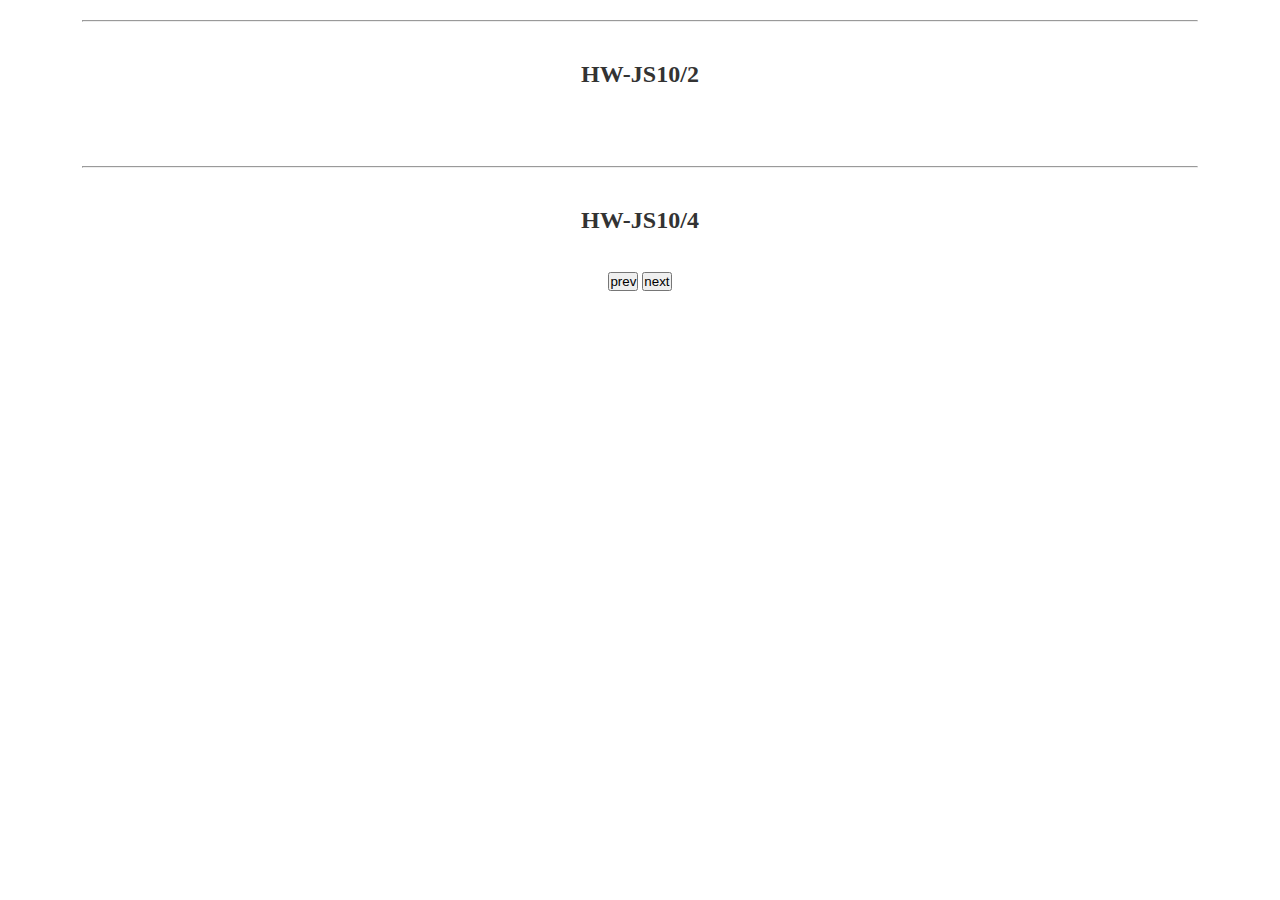
<file: HW-TS/HW-JS10/index.html>
<!DOCTYPE html>
<html lang="en">
  <head>
    <meta charset="UTF-8" />
    <meta
      name="viewport"
      content="width=device-width, user-scalable=no, initial-scale=1.0, maximum-scale=1.0, minimum-scale=1.0"
    />
    <meta http-equiv="X-UA-Compatible" content="ie=edge" />
    <title>HW-JS10</title>
    <link rel="stylesheet" href="style.css" />
    <style>
      hr {
        width: 90%;
        height: 1px;
        background-color: black;
      }
      .userForm1 {
        display: flex;
        flex-direction: column;
        align-items: center;
      }
      .userFormBtn {
        margin-top: 10px;
        width: 100px;
        height: 30px;
        background-color: #4caf50;
        color: white;
        border: none;
        border-radius: 5px;
        cursor: pointer;
      }
      .form-group1 {
        margin-bottom: 10px;
        width: 250px;
      }
      .form-group1 input {
        width: 100%;
        height: 30px;
        border: 1px solid #ccc;
        border-radius: 5px;
        padding: 5px;
      }
      .form-group1 label {
        display: block;
        margin-bottom: 5px;
        font-family: serif;
        font-weight: normal;
        font-style: italic;
        font-size: medium;
      }
    </style>
  </head>
  <body>
    <!-- <hr />
    <h2>HW-JS10/1</h2>
    <div class="HW-JS10/1">
      <div class="container1">
        <form id="userForm1">
          <div class="form-group1">
            <label for="name">Name:</label>
            <input type="text" id="name" name="name" required />
          </div>
          <div class="form-group1">
            <label for="surname">Surname:</label>
            <input type="text" id="surname" name="surname" required />
          </div>
          <div class="form-group1">
            <label for="age">Age:</label>
            <input type="number" id="age" name="age" required />
          </div>
          <button type="button" id="btn" class="userFormBtn">Submit</button>
        </form>
        <div id="output" class="output"></div>
      </div>
      <div id="result"></div>
    </div> -->
    <hr />
    <h2>HW-JS10/2</h2>
    <div class="HW-JS10/2">
      <span id="num"></span>
    </div>
    <!-- <hr />
    <h2>HW-JS10/3</h2>
    <div class="HW-JS10/3">
      <div class="container">
        <button id="button3">Go to the next page</button>
      </div>
    </div> -->
    <hr />
    <h2>HW-JS10/4</h2>
    <div class="HW-JS10/4">
      <div class="root10/4">
        <div id="container4"></div>
      </div>
      <div id="buttonWrapper">
        <button id="prev">prev</button>
        <button id="next">next</button>
      </div>
    </div>
    <!-- <hr />
    <h2>HW-JS10/5</h2>
    <div class="HW-JS10/5">
      <div class="root">
        <div id="text">Text</div>
      </div>
    </div> -->
    <!-- <hr />
    <h2>HW-JS10/6</h2>
    <div class="HW-JS10/6">
      <input type="number" id="age" />
      <button id="button10/6">Submit</button>
    </div> -->
    <!-- <hr />
    <h2>HW-JS10/7</h2>
    <div class="HW-JS10/7">
      <input type="number" id="rows" />
      <input type="number" id="cols" />
      <input type="text" id="content" />
      <button id="button">Submit</button>
      <div class="table"></div>
    </div> -->
    <!-- <hr />
    <h2>HW-JS10/8</h2>
    <div class="HW-JS10/8">
      <div id="div"></div>
      <p id="price"></p>
    </div> -->
    <script src="index.js"></script>
  </body>
</html>
</file>
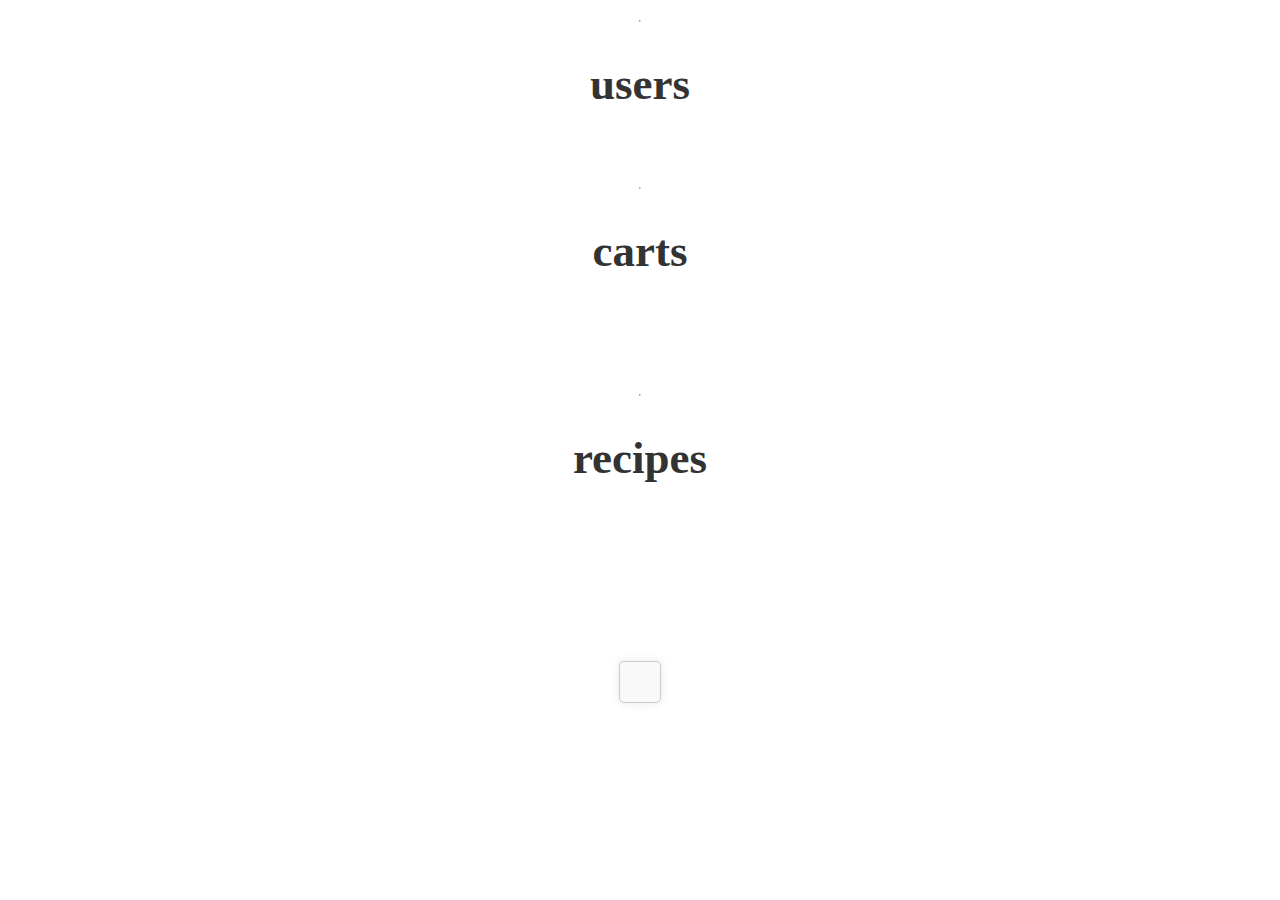
<file: HW-TS/HW-JS11/index.html>
<!DOCTYPE html>
<html lang="en">
  <head>
    <meta charset="UTF-8" />
    <meta
      name="viewport"
      content="width=device-width, user-scalable=no, initial-scale=1.0, maximum-scale=1.0, minimum-scale=1.0"
    />
    <meta http-equiv="X-UA-Compatible" content="ie=edge" />
    <title>HW-JS11</title>
    <link rel="stylesheet" href="style.css" />
    <style>
      .scroll-to-top {
        position: fixed;
        bottom: 50px;
        right: 50px;
        width: 80px;
        height: 80px;
        border-radius: 50%;
        background-color: #007bff;
        color: #fff;
        border: none;
        outline: none;
        cursor: pointer;
        display: none;
        transition: all 0.9s ease-in-out;
        box-shadow: #007bff 0px 0px 10px;
      }
    </style>
  </head>
  <body>
    <hr />
    <h2>users</h2>
    <div id="users"></div>
    <hr />
    <h2>carts</h2>
    <div id="carts"></div>
    <div id="pagination"></div>
    <hr />
    <h2>recipes</h2>
    <div id="recipes"></div>

    <button onclick="scrollToTop()" class="scroll-to-top">
      Back <br />to Top
    </button>
    <div id="root"></div>
    <div class="main-title"></div>
    <div class="user-details"></div>

    <script>
      window.addEventListener("scroll", function () {
        var button = document.querySelector(".scroll-to-top");
        if (window.pageYOffset > 100) {
          button.style.display = "block";
        } else {
          button.style.display = "none";
        }
      });

      function scrollToTop() {
        window.scrollTo({
          top: 0,
          behavior: "smooth"
        });
      }
    </script>
    <script src="./index.js"></script>
  </body>
</html>
</file>
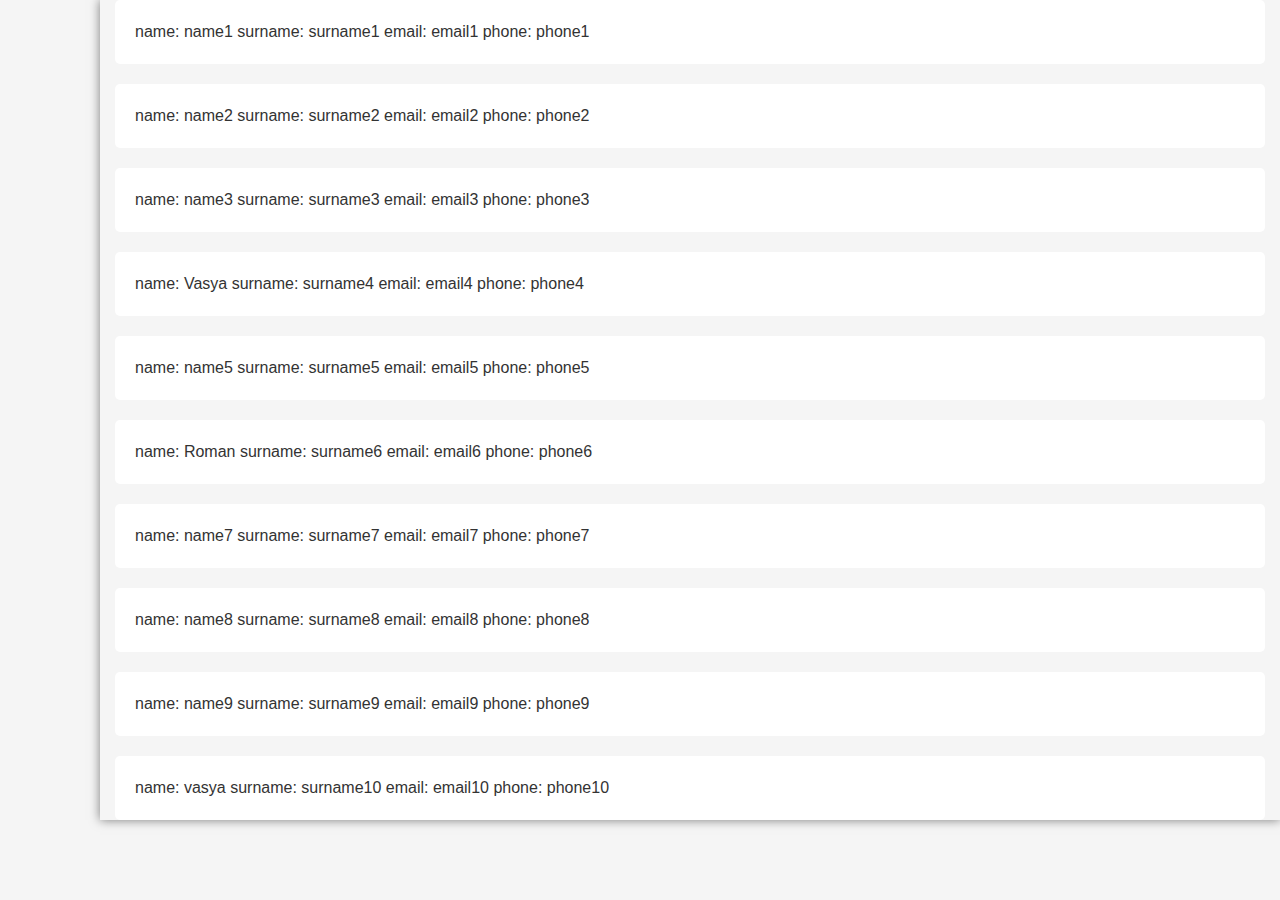
<file: HW-TS/HW-JS7/index.html>
<!DOCTYPE html>
<html lang="en">
  <head>
    <meta charset="UTF-8" />
    <meta
      name="viewport"
      content="width=device-width, user-scalable=no, initial-scale=1.0, maximum-scale=1.0, minimum-scale=1.0"
    />
    <meta http-equiv="X-UA-Compatible" content="ie=edge" />
    <link rel="stylesheet" href="styles.css" />
    <title>Document</title>
  </head>
  <body>
    <!-- <script src="index.js"></script> -->
    <script src="customMethods.js"></script>
  </body>
</html>
</file>
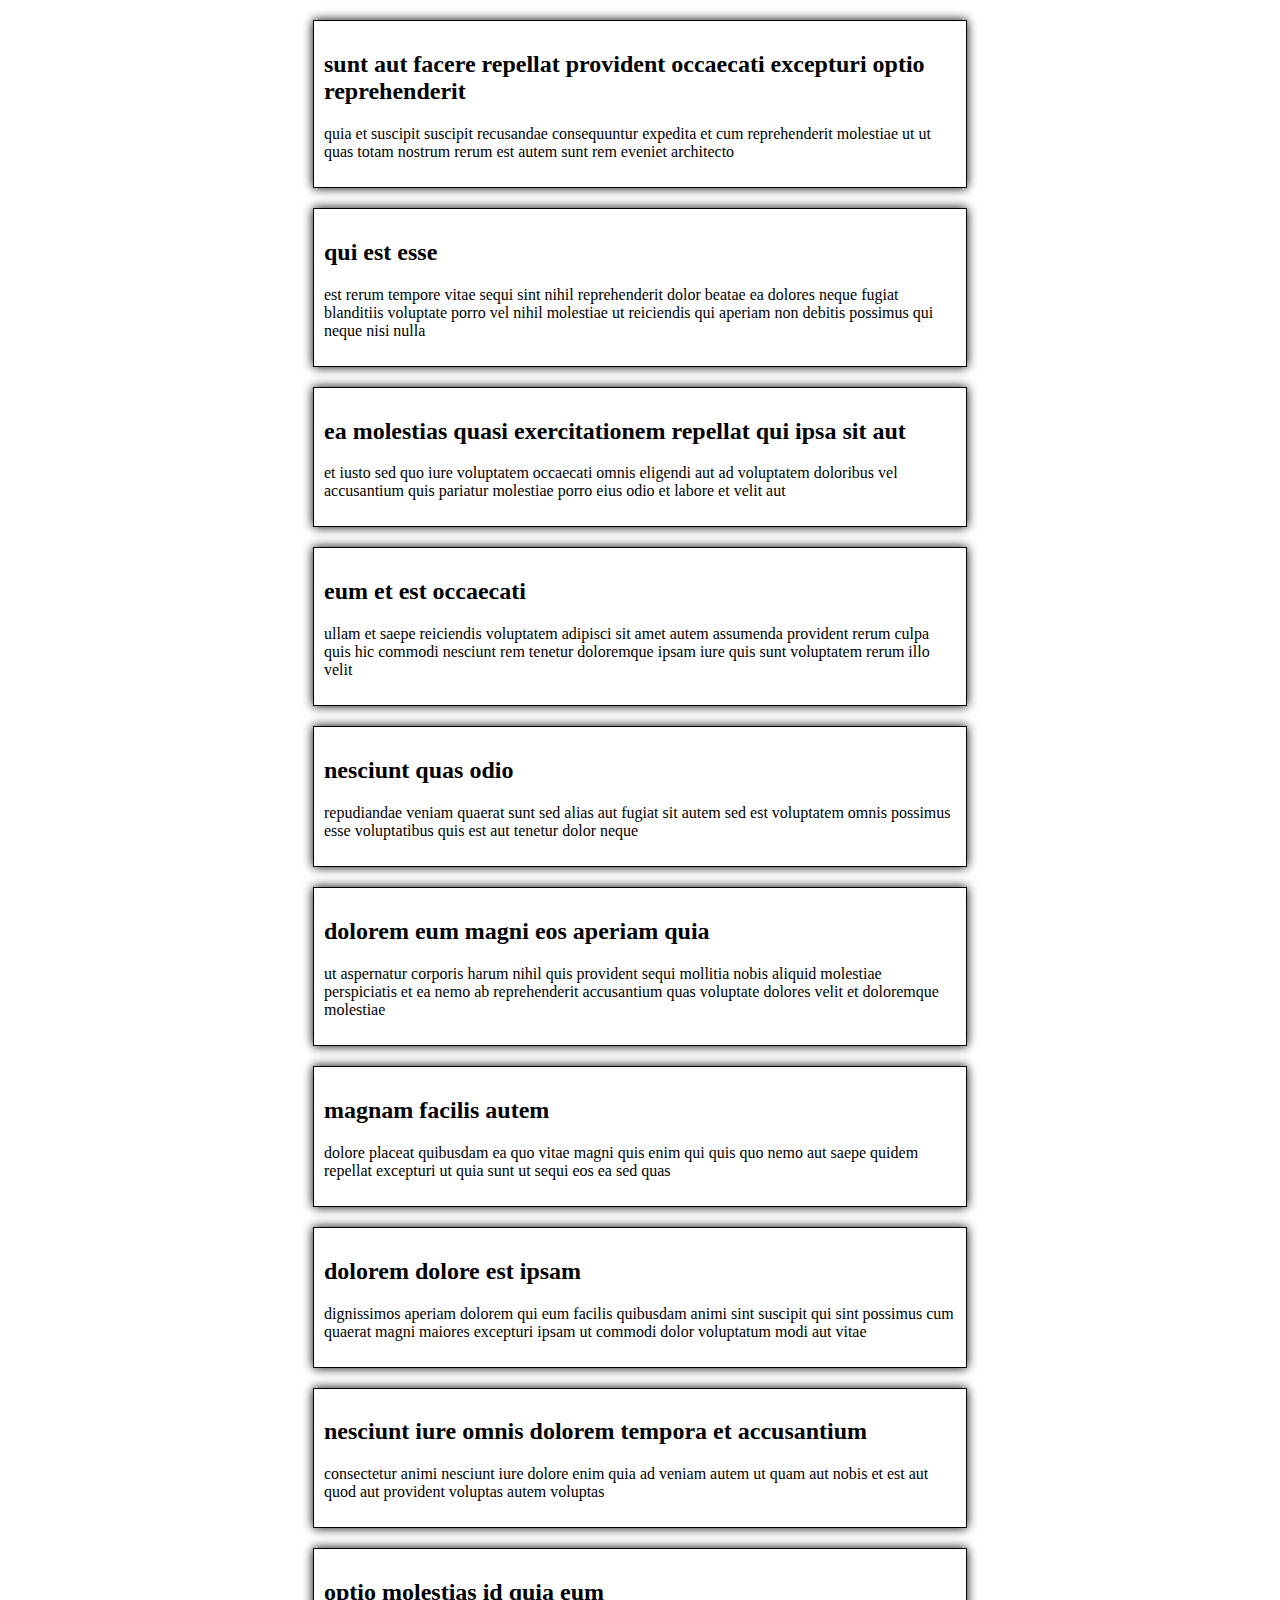
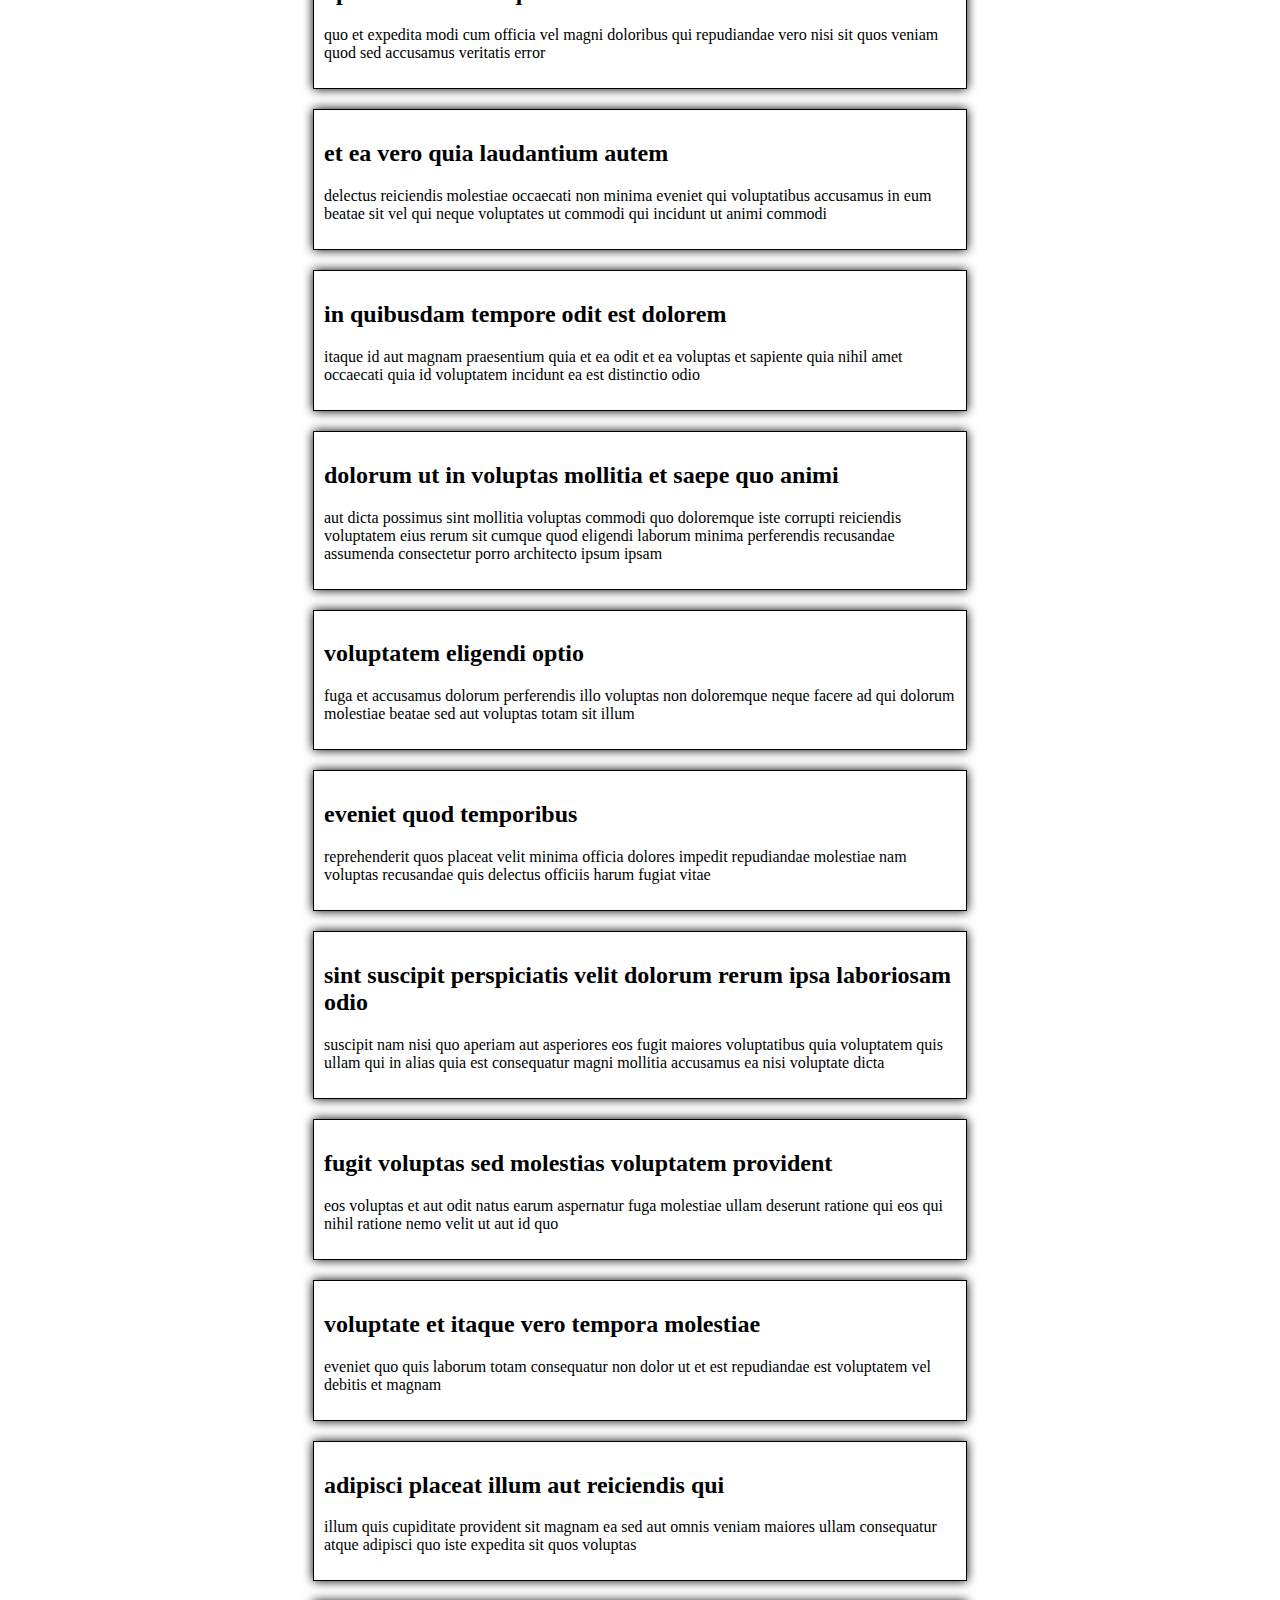
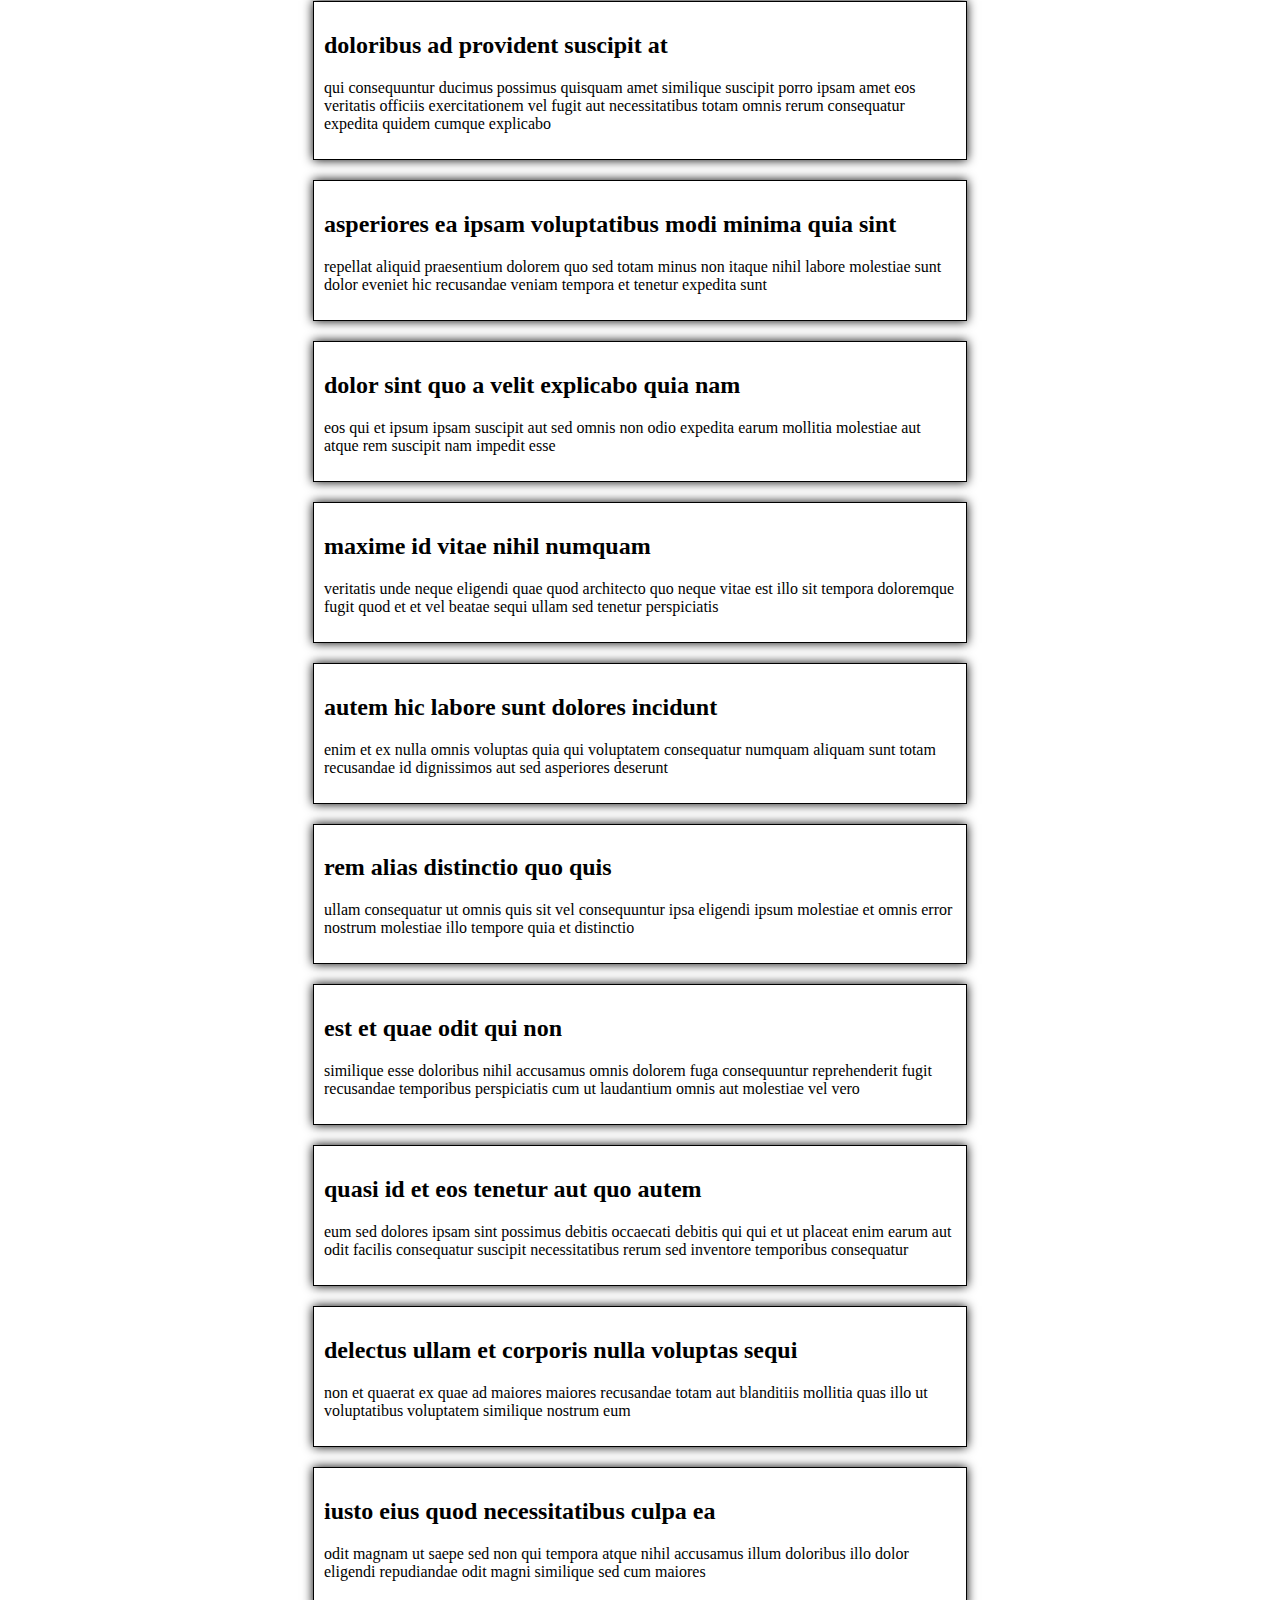
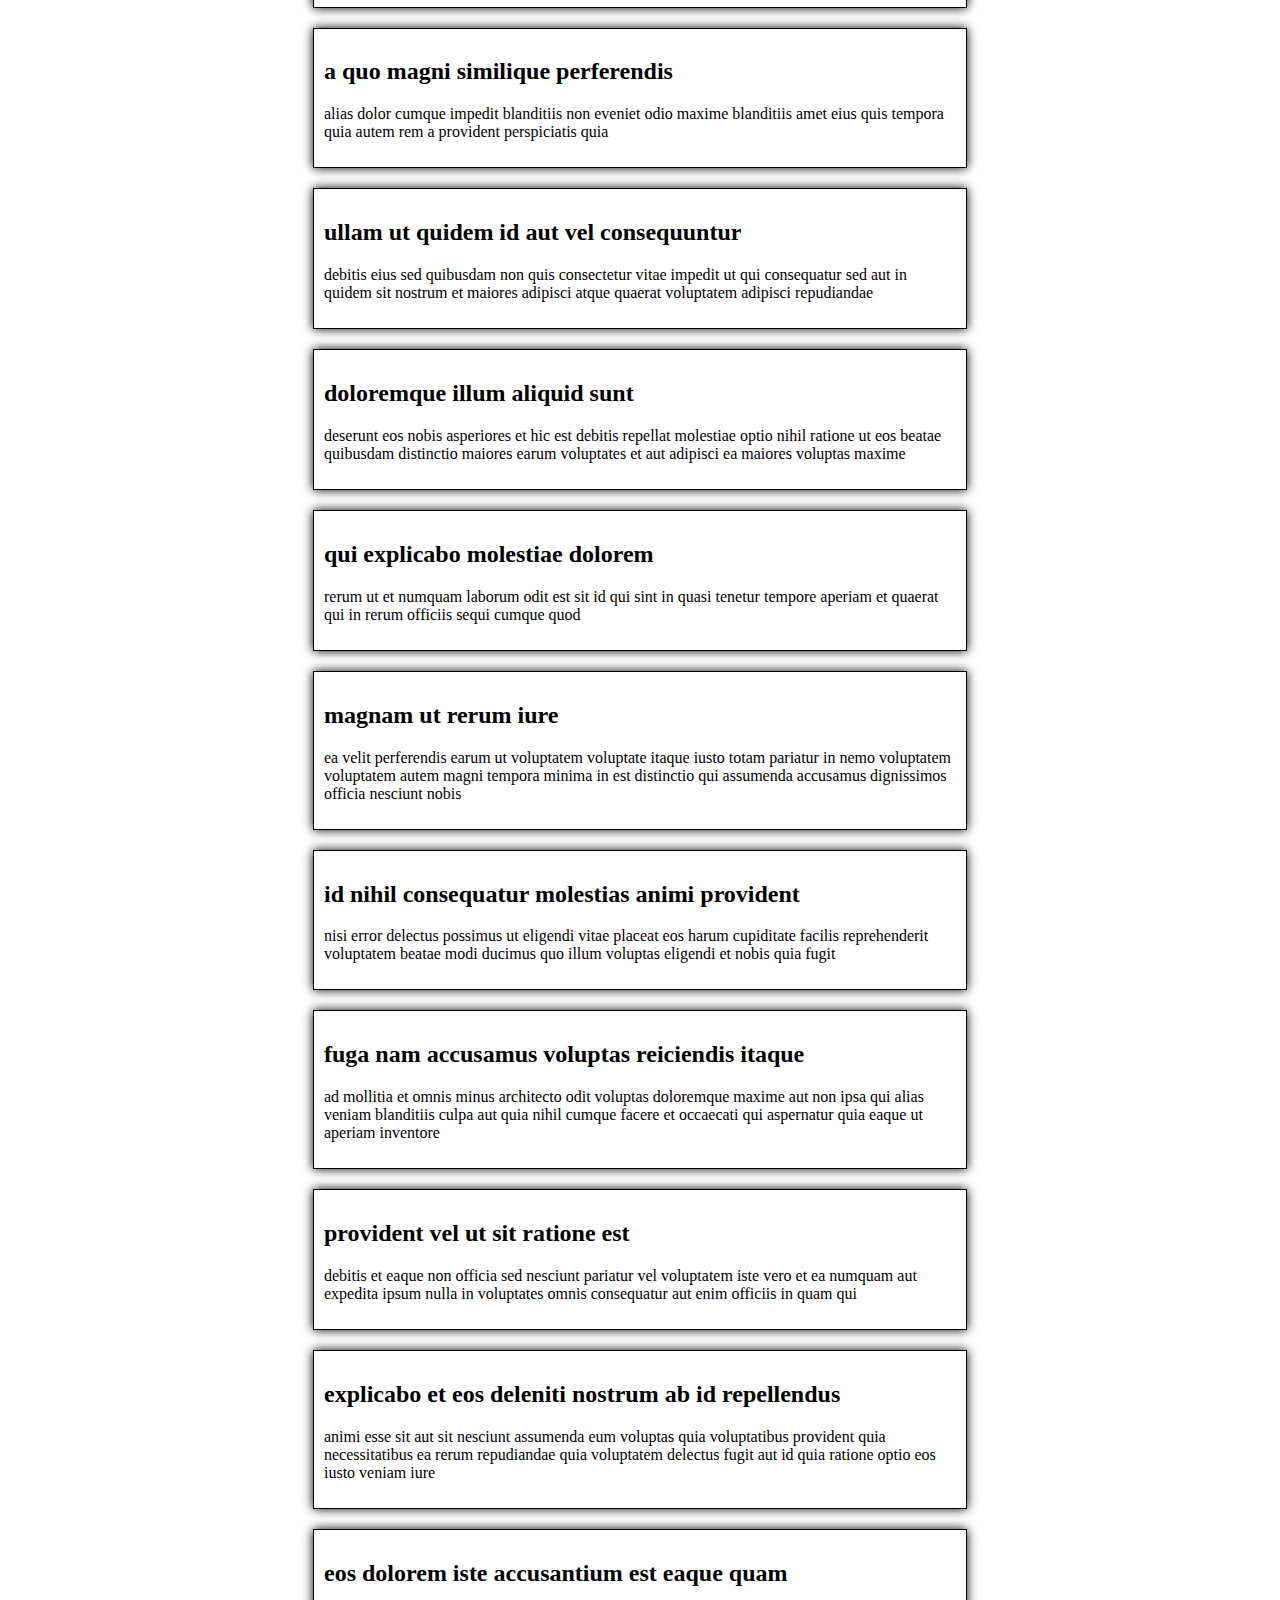
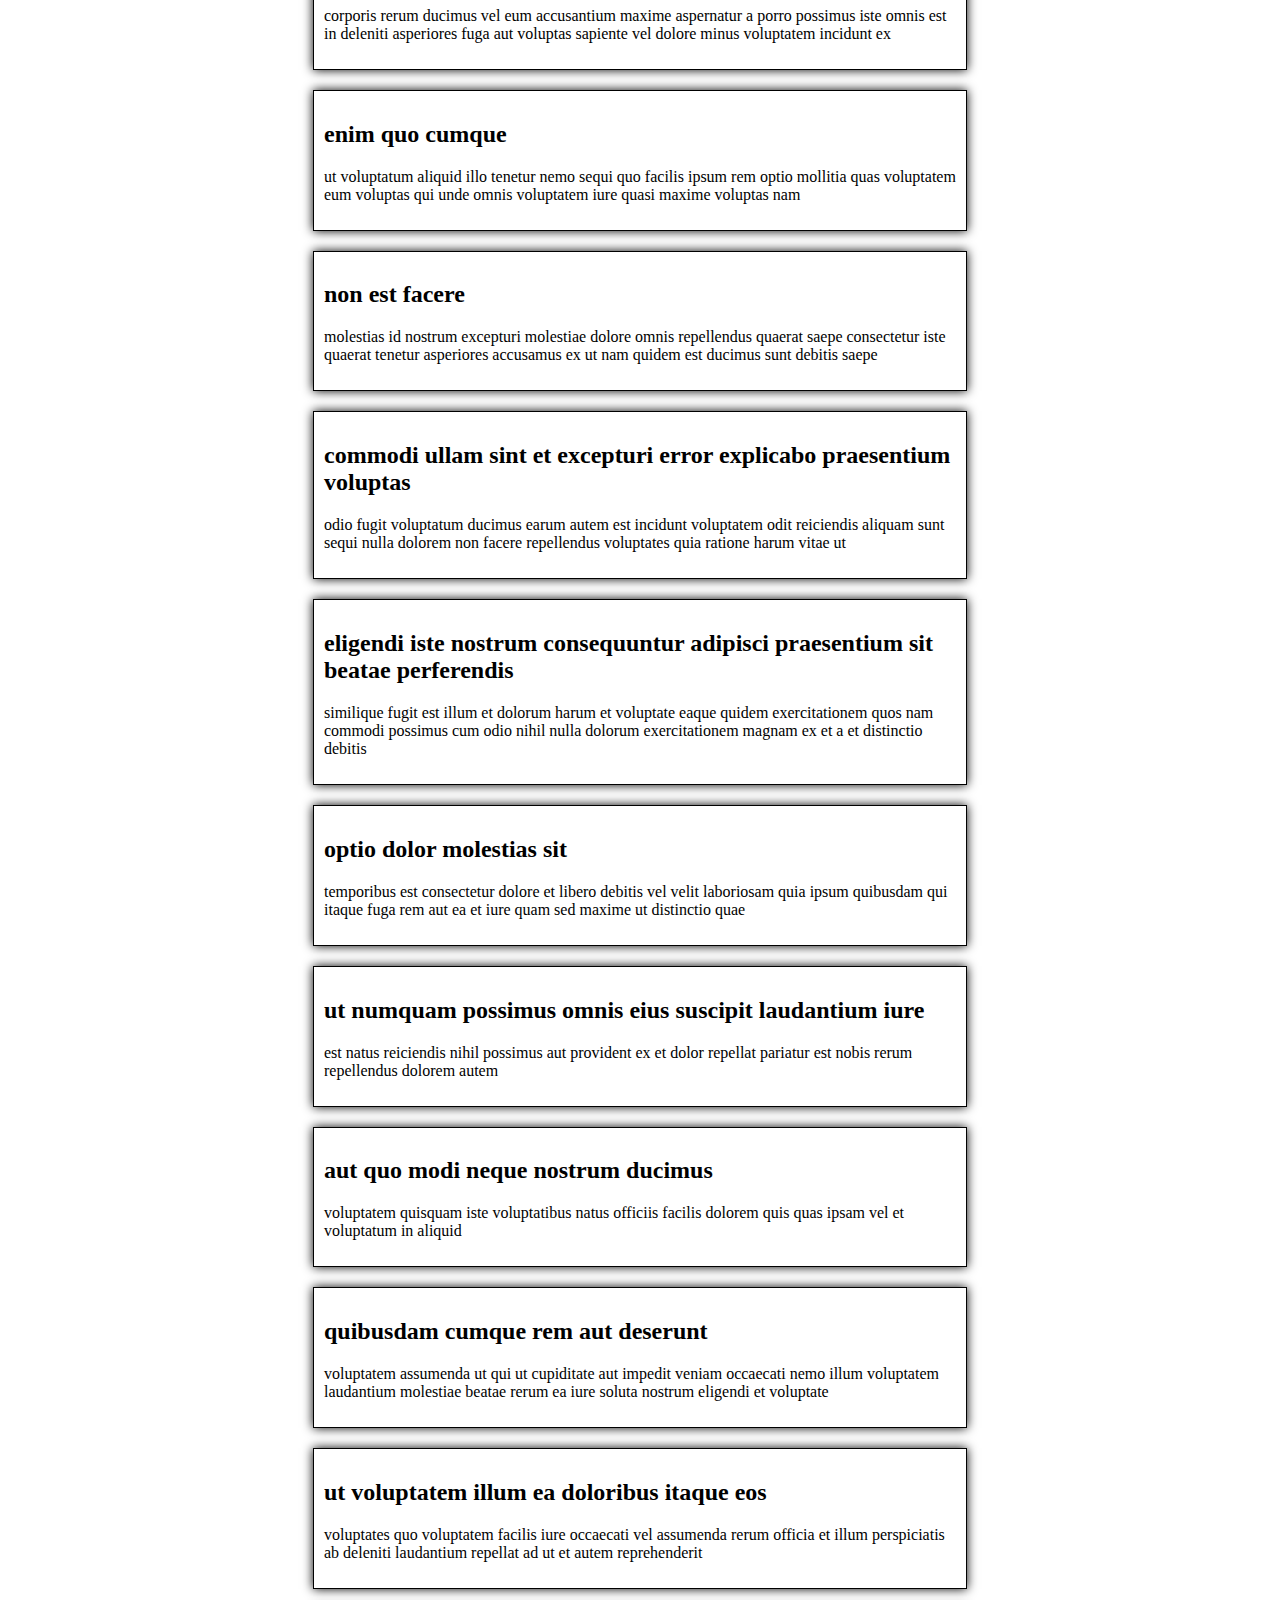
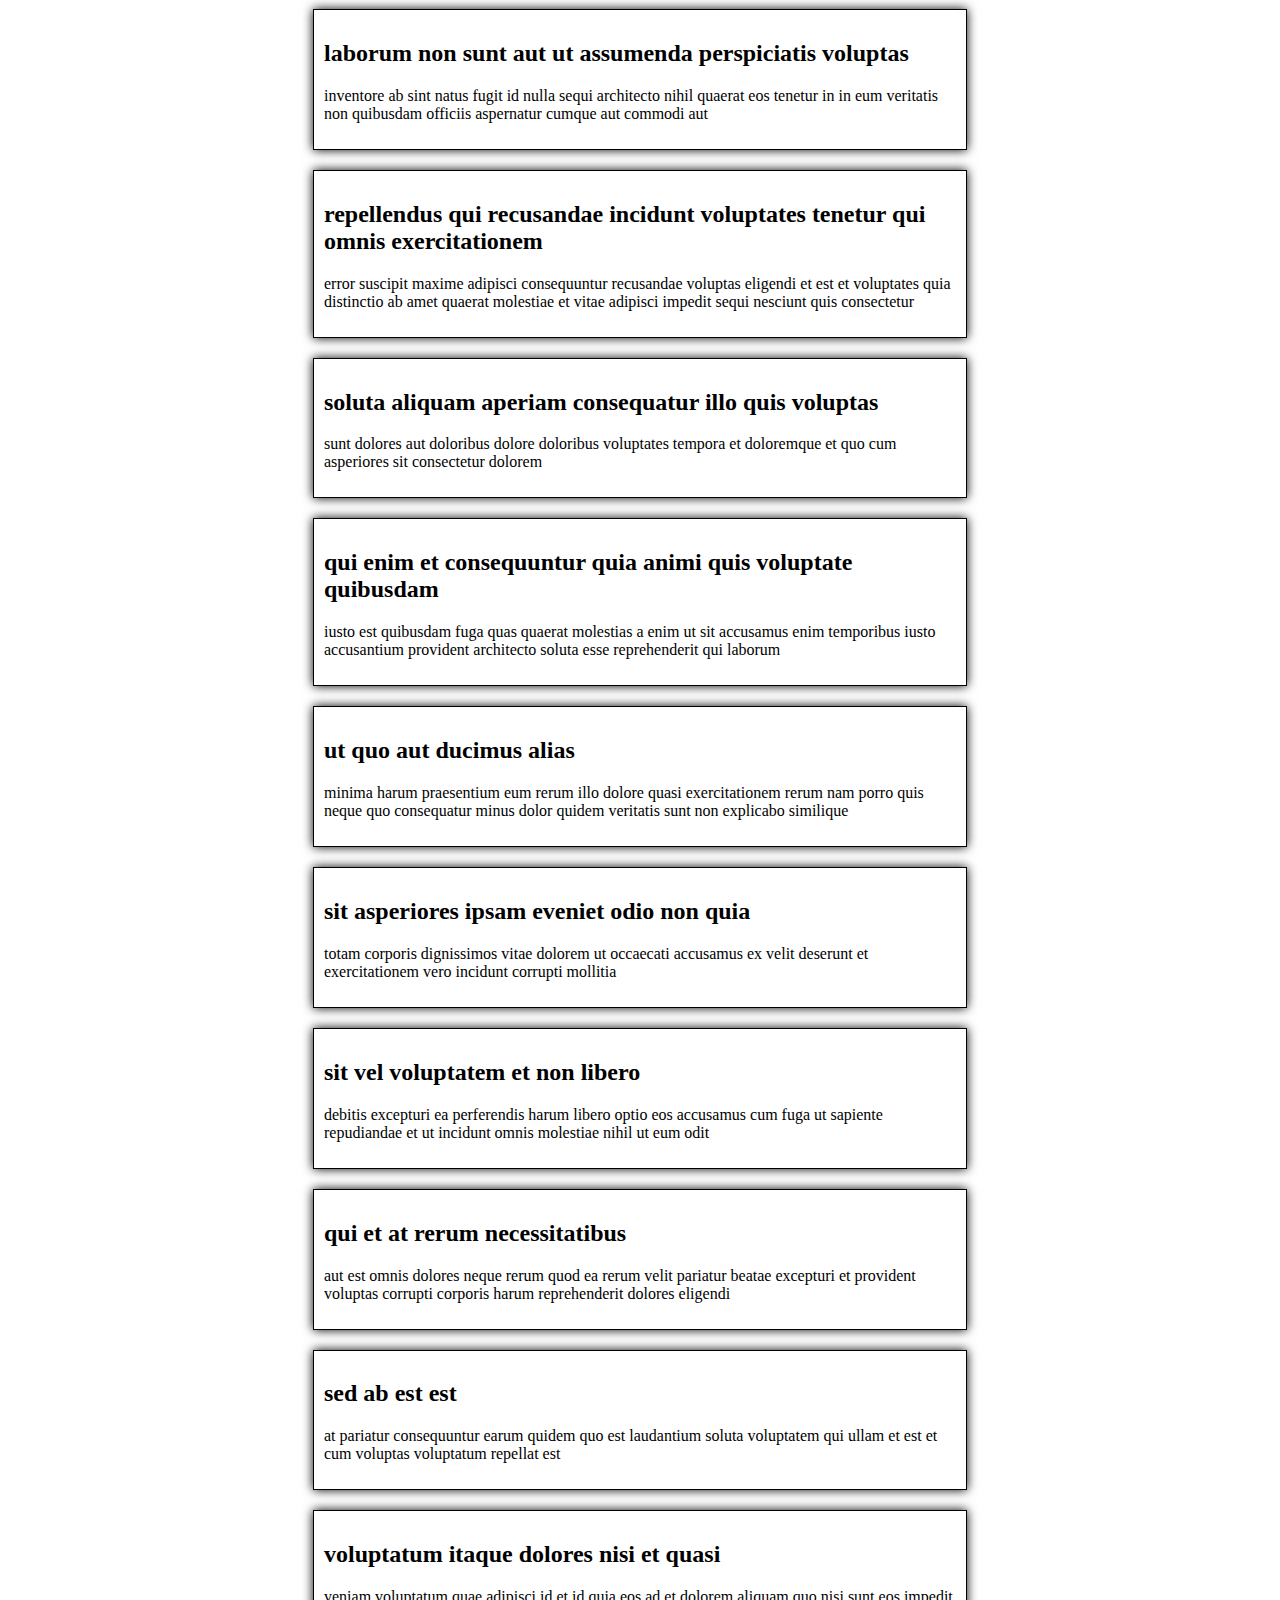
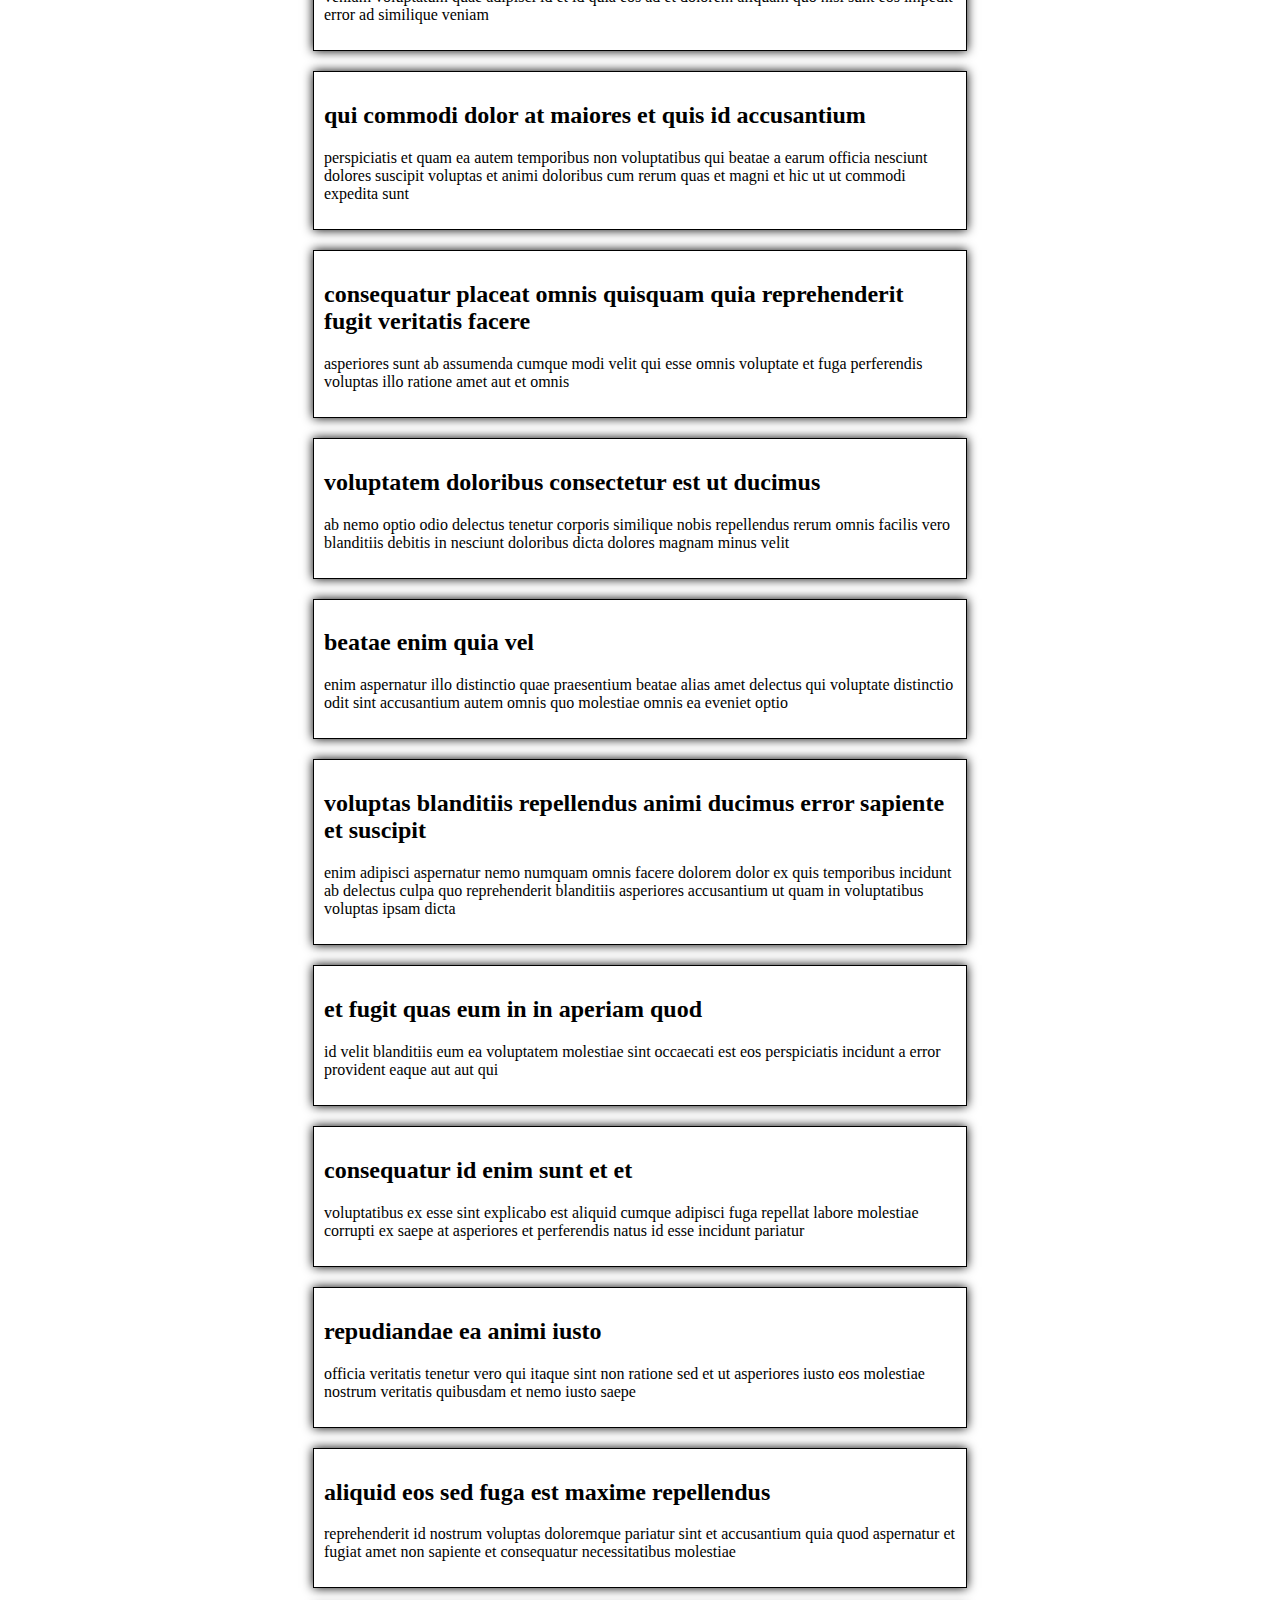
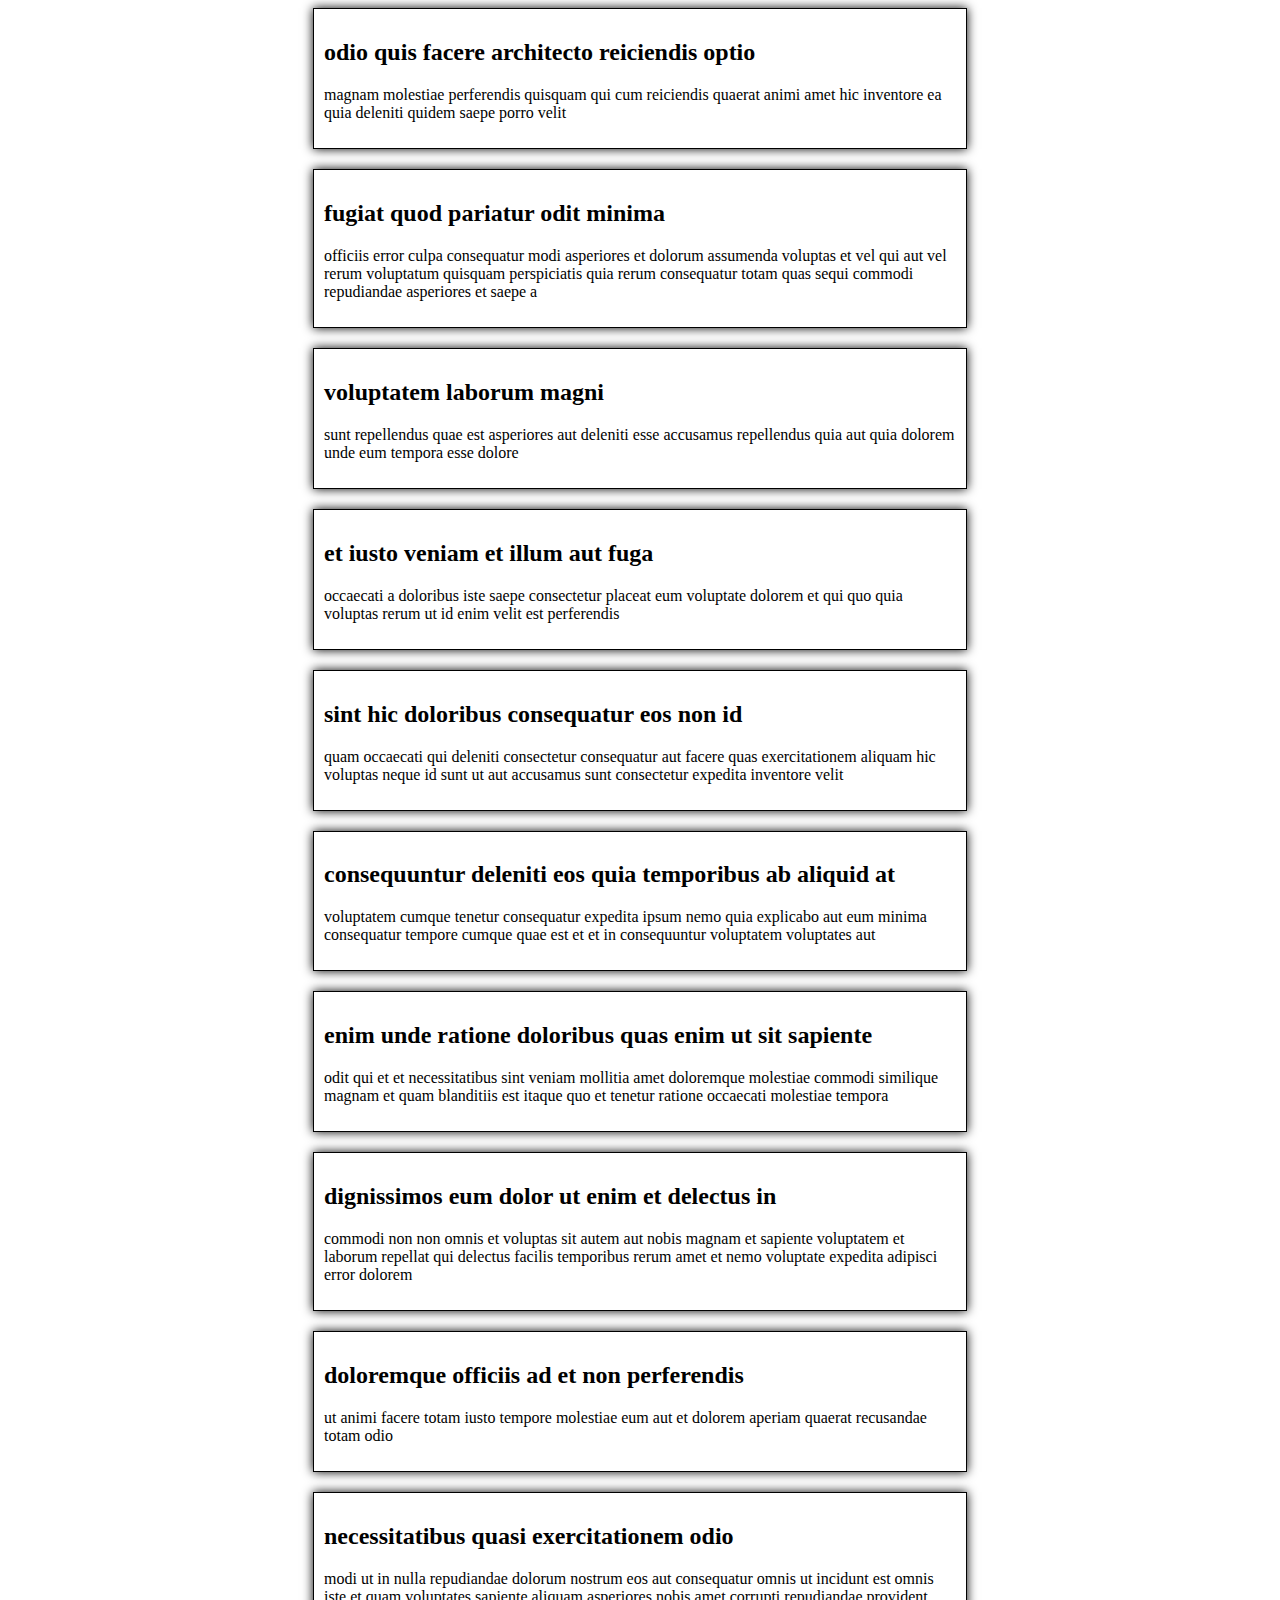
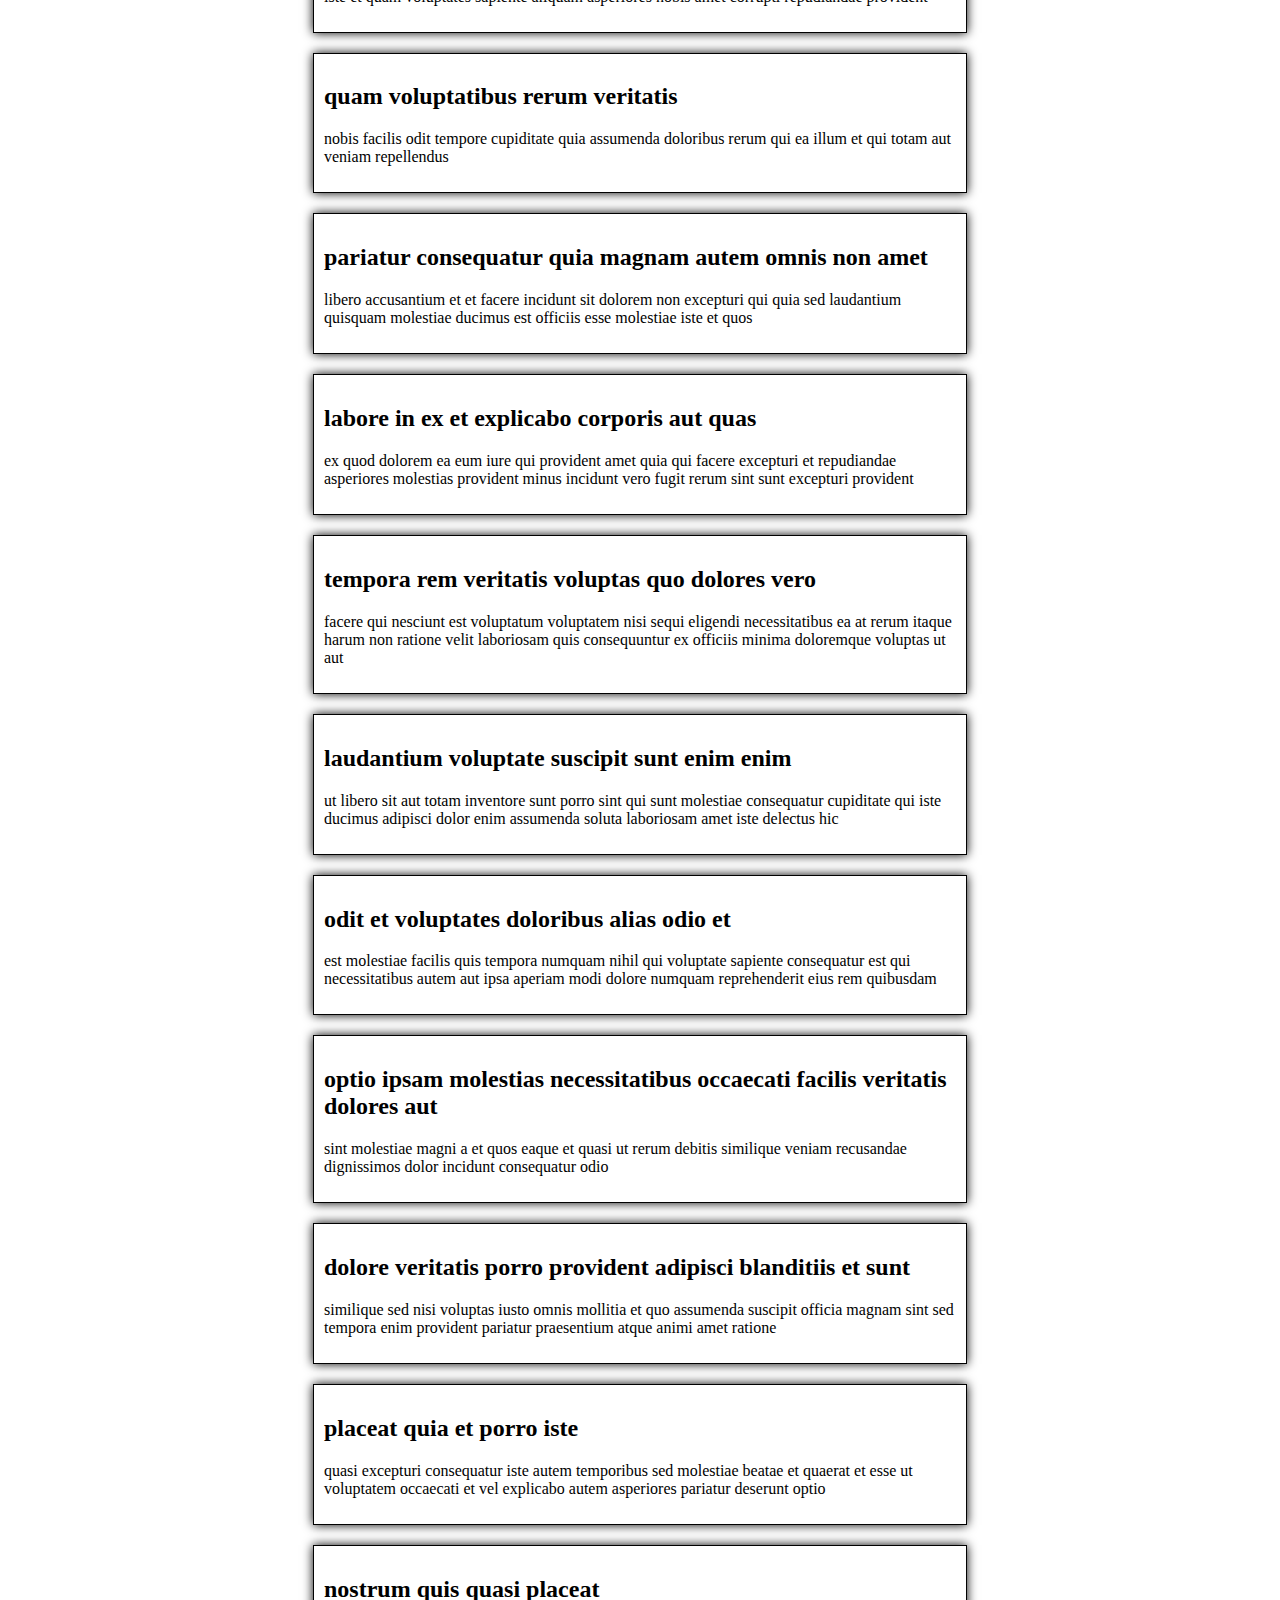
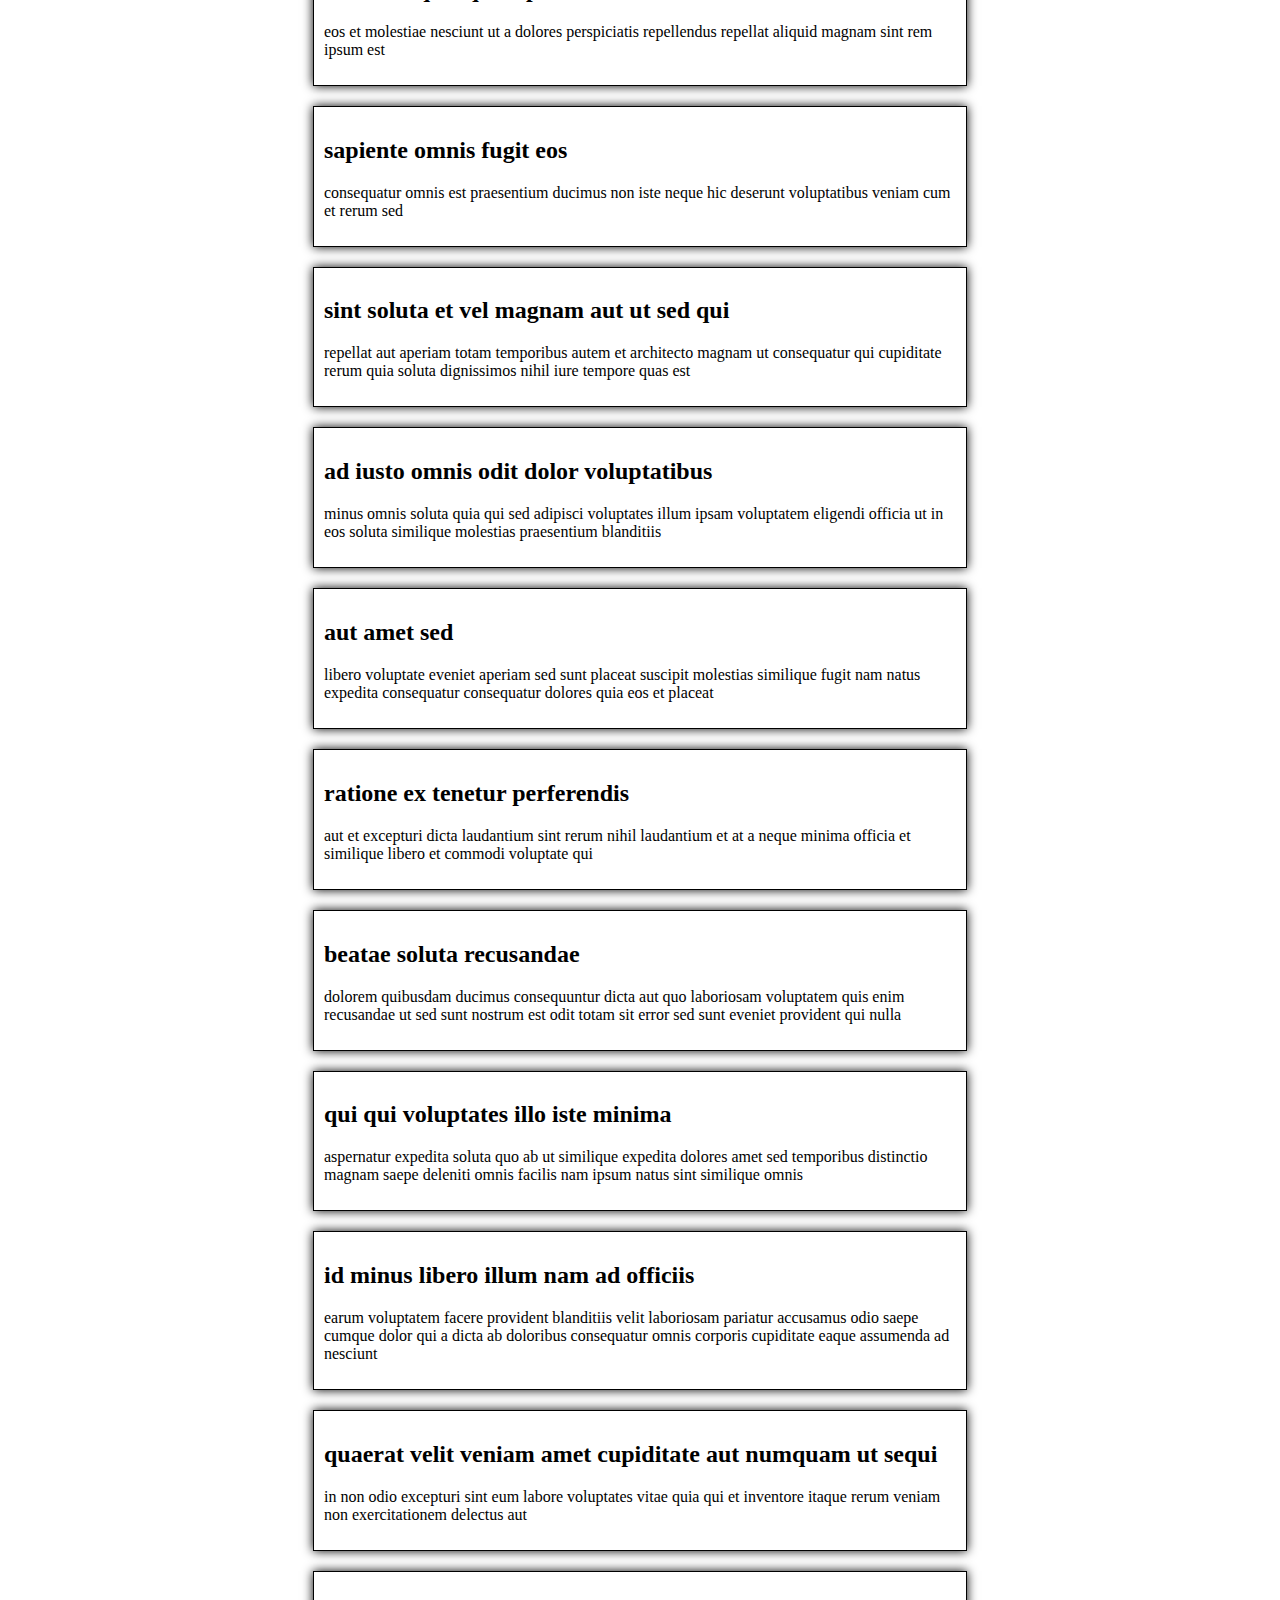
<file: HW-TS/HW-JS3/additional/add3.html>
<!DOCTYPE html>
<html lang="en">
<head>
	<meta charset="UTF-8">
	<title>Title</title>

	<style>

        ul {
            list-style: none;
            padding: 0;
            margin: 0;
        }

        .post-card {
            margin: 20px auto;
            width: 50%;
            padding: 10px;
            border: 1px solid black;
            box-shadow: 0 0 10px 0;
        }

	</style>
</head>
<body>
<div class="wrapper"></div>


<script>
    /*За допомогою циклу вивести всю інформацію про пости використовуючи шаблон Template 1.1.
	* ЗА допомоги стилів побудувати структуру "сітки" по 5 об'єктів в лінію
	* */
    const posts = [
        {
            userId: 1,
            id: 1,
            title: 'sunt aut facere repellat provident occaecati excepturi optio reprehenderit',
            body: 'quia et suscipit\nsuscipit recusandae consequuntur expedita et cum\nreprehenderit molestiae ut ut quas totam\nnostrum rerum est autem sunt rem eveniet architecto'
        },
        {
            userId: 1,
            id: 2,
            title: 'qui est esse',
            body: 'est rerum tempore vitae\nsequi sint nihil reprehenderit dolor beatae ea dolores neque\nfugiat blanditiis voluptate porro vel nihil molestiae ut reiciendis\nqui aperiam non debitis possimus qui neque nisi nulla'
        },
        {
            userId: 1,
            id: 3,
            title: 'ea molestias quasi exercitationem repellat qui ipsa sit aut',
            body: 'et iusto sed quo iure\nvoluptatem occaecati omnis eligendi aut ad\nvoluptatem doloribus vel accusantium quis pariatur\nmolestiae porro eius odio et labore et velit aut'
        },
        {
            userId: 1,
            id: 4,
            title: 'eum et est occaecati',
            body: 'ullam et saepe reiciendis voluptatem adipisci\nsit amet autem assumenda provident rerum culpa\nquis hic commodi nesciunt rem tenetur doloremque ipsam iure\nquis sunt voluptatem rerum illo velit'
        },
        {
            userId: 1,
            id: 5,
            title: 'nesciunt quas odio',
            body: 'repudiandae veniam quaerat sunt sed\nalias aut fugiat sit autem sed est\nvoluptatem omnis possimus esse voluptatibus quis\nest aut tenetur dolor neque'
        },
        {
            userId: 1,
            id: 6,
            title: 'dolorem eum magni eos aperiam quia',
            body: 'ut aspernatur corporis harum nihil quis provident sequi\nmollitia nobis aliquid molestiae\nperspiciatis et ea nemo ab reprehenderit accusantium quas\nvoluptate dolores velit et doloremque molestiae'
        },
        {
            userId: 1,
            id: 7,
            title: 'magnam facilis autem',
            body: 'dolore placeat quibusdam ea quo vitae\nmagni quis enim qui quis quo nemo aut saepe\nquidem repellat excepturi ut quia\nsunt ut sequi eos ea sed quas'
        },
        {
            userId: 1,
            id: 8,
            title: 'dolorem dolore est ipsam',
            body: 'dignissimos aperiam dolorem qui eum\nfacilis quibusdam animi sint suscipit qui sint possimus cum\nquaerat magni maiores excepturi\nipsam ut commodi dolor voluptatum modi aut vitae'
        },
        {
            userId: 1,
            id: 9,
            title: 'nesciunt iure omnis dolorem tempora et accusantium',
            body: 'consectetur animi nesciunt iure dolore\nenim quia ad\nveniam autem ut quam aut nobis\net est aut quod aut provident voluptas autem voluptas'
        },
        {
            userId: 1,
            id: 10,
            title: 'optio molestias id quia eum',
            body: 'quo et expedita modi cum officia vel magni\ndoloribus qui repudiandae\nvero nisi sit\nquos veniam quod sed accusamus veritatis error'
        },
        {
            userId: 2,
            id: 11,
            title: 'et ea vero quia laudantium autem',
            body: 'delectus reiciendis molestiae occaecati non minima eveniet qui voluptatibus\naccusamus in eum beatae sit\nvel qui neque voluptates ut commodi qui incidunt\nut animi commodi'
        },
        {
            userId: 2,
            id: 12,
            title: 'in quibusdam tempore odit est dolorem',
            body: 'itaque id aut magnam\npraesentium quia et ea odit et ea voluptas et\nsapiente quia nihil amet occaecati quia id voluptatem\nincidunt ea est distinctio odio'
        },
        {
            userId: 2,
            id: 13,
            title: 'dolorum ut in voluptas mollitia et saepe quo animi',
            body: 'aut dicta possimus sint mollitia voluptas commodi quo doloremque\niste corrupti reiciendis voluptatem eius rerum\nsit cumque quod eligendi laborum minima\nperferendis recusandae assumenda consectetur porro architecto ipsum ipsam'
        },
        {
            userId: 2,
            id: 14,
            title: 'voluptatem eligendi optio',
            body: 'fuga et accusamus dolorum perferendis illo voluptas\nnon doloremque neque facere\nad qui dolorum molestiae beatae\nsed aut voluptas totam sit illum'
        },
        {
            userId: 2,
            id: 15,
            title: 'eveniet quod temporibus',
            body: 'reprehenderit quos placeat\nvelit minima officia dolores impedit repudiandae molestiae nam\nvoluptas recusandae quis delectus\nofficiis harum fugiat vitae'
        },
        {
            userId: 2,
            id: 16,
            title: 'sint suscipit perspiciatis velit dolorum rerum ipsa laboriosam odio',
            body: 'suscipit nam nisi quo aperiam aut\nasperiores eos fugit maiores voluptatibus quia\nvoluptatem quis ullam qui in alias quia est\nconsequatur magni mollitia accusamus ea nisi voluptate dicta'
        },
        {
            userId: 2,
            id: 17,
            title: 'fugit voluptas sed molestias voluptatem provident',
            body: 'eos voluptas et aut odit natus earum\naspernatur fuga molestiae ullam\ndeserunt ratione qui eos\nqui nihil ratione nemo velit ut aut id quo'
        },
        {
            userId: 2,
            id: 18,
            title: 'voluptate et itaque vero tempora molestiae',
            body: 'eveniet quo quis\nlaborum totam consequatur non dolor\nut et est repudiandae\nest voluptatem vel debitis et magnam'
        },
        {
            userId: 2,
            id: 19,
            title: 'adipisci placeat illum aut reiciendis qui',
            body: 'illum quis cupiditate provident sit magnam\nea sed aut omnis\nveniam maiores ullam consequatur atque\nadipisci quo iste expedita sit quos voluptas'
        },
        {
            userId: 2,
            id: 20,
            title: 'doloribus ad provident suscipit at',
            body: 'qui consequuntur ducimus possimus quisquam amet similique\nsuscipit porro ipsam amet\neos veritatis officiis exercitationem vel fugit aut necessitatibus totam\nomnis rerum consequatur expedita quidem cumque explicabo'
        },
        {
            userId: 3,
            id: 21,
            title: 'asperiores ea ipsam voluptatibus modi minima quia sint',
            body: 'repellat aliquid praesentium dolorem quo\nsed totam minus non itaque\nnihil labore molestiae sunt dolor eveniet hic recusandae veniam\ntempora et tenetur expedita sunt'
        },
        {
            userId: 3,
            id: 22,
            title: 'dolor sint quo a velit explicabo quia nam',
            body: 'eos qui et ipsum ipsam suscipit aut\nsed omnis non odio\nexpedita earum mollitia molestiae aut atque rem suscipit\nnam impedit esse'
        },
        {
            userId: 3,
            id: 23,
            title: 'maxime id vitae nihil numquam',
            body: 'veritatis unde neque eligendi\nquae quod architecto quo neque vitae\nest illo sit tempora doloremque fugit quod\net et vel beatae sequi ullam sed tenetur perspiciatis'
        },
        {
            userId: 3,
            id: 24,
            title: 'autem hic labore sunt dolores incidunt',
            body: 'enim et ex nulla\nomnis voluptas quia qui\nvoluptatem consequatur numquam aliquam sunt\ntotam recusandae id dignissimos aut sed asperiores deserunt'
        },
        {
            userId: 3,
            id: 25,
            title: 'rem alias distinctio quo quis',
            body: 'ullam consequatur ut\nomnis quis sit vel consequuntur\nipsa eligendi ipsum molestiae et omnis error nostrum\nmolestiae illo tempore quia et distinctio'
        },
        {
            userId: 3,
            id: 26,
            title: 'est et quae odit qui non',
            body: 'similique esse doloribus nihil accusamus\nomnis dolorem fuga consequuntur reprehenderit fugit recusandae temporibus\nperspiciatis cum ut laudantium\nomnis aut molestiae vel vero'
        },
        {
            userId: 3,
            id: 27,
            title: 'quasi id et eos tenetur aut quo autem',
            body: 'eum sed dolores ipsam sint possimus debitis occaecati\ndebitis qui qui et\nut placeat enim earum aut odit facilis\nconsequatur suscipit necessitatibus rerum sed inventore temporibus consequatur'
        },
        {
            userId: 3,
            id: 28,
            title: 'delectus ullam et corporis nulla voluptas sequi',
            body: 'non et quaerat ex quae ad maiores\nmaiores recusandae totam aut blanditiis mollitia quas illo\nut voluptatibus voluptatem\nsimilique nostrum eum'
        },
        {
            userId: 3,
            id: 29,
            title: 'iusto eius quod necessitatibus culpa ea',
            body: 'odit magnam ut saepe sed non qui\ntempora atque nihil\naccusamus illum doloribus illo dolor\neligendi repudiandae odit magni similique sed cum maiores'
        },
        {
            userId: 3,
            id: 30,
            title: 'a quo magni similique perferendis',
            body: 'alias dolor cumque\nimpedit blanditiis non eveniet odio maxime\nblanditiis amet eius quis tempora quia autem rem\na provident perspiciatis quia'
        },
        {
            userId: 4,
            id: 31,
            title: 'ullam ut quidem id aut vel consequuntur',
            body: 'debitis eius sed quibusdam non quis consectetur vitae\nimpedit ut qui consequatur sed aut in\nquidem sit nostrum et maiores adipisci atque\nquaerat voluptatem adipisci repudiandae'
        },
        {
            userId: 4,
            id: 32,
            title: 'doloremque illum aliquid sunt',
            body: 'deserunt eos nobis asperiores et hic\nest debitis repellat molestiae optio\nnihil ratione ut eos beatae quibusdam distinctio maiores\nearum voluptates et aut adipisci ea maiores voluptas maxime'
        },
        {
            userId: 4,
            id: 33,
            title: 'qui explicabo molestiae dolorem',
            body: 'rerum ut et numquam laborum odit est sit\nid qui sint in\nquasi tenetur tempore aperiam et quaerat qui in\nrerum officiis sequi cumque quod'
        },
        {
            userId: 4,
            id: 34,
            title: 'magnam ut rerum iure',
            body: 'ea velit perferendis earum ut voluptatem voluptate itaque iusto\ntotam pariatur in\nnemo voluptatem voluptatem autem magni tempora minima in\nest distinctio qui assumenda accusamus dignissimos officia nesciunt nobis'
        },
        {
            userId: 4,
            id: 35,
            title: 'id nihil consequatur molestias animi provident',
            body: 'nisi error delectus possimus ut eligendi vitae\nplaceat eos harum cupiditate facilis reprehenderit voluptatem beatae\nmodi ducimus quo illum voluptas eligendi\net nobis quia fugit'
        },
        {
            userId: 4,
            id: 36,
            title: 'fuga nam accusamus voluptas reiciendis itaque',
            body: 'ad mollitia et omnis minus architecto odit\nvoluptas doloremque maxime aut non ipsa qui alias veniam\nblanditiis culpa aut quia nihil cumque facere et occaecati\nqui aspernatur quia eaque ut aperiam inventore'
        },
        {
            userId: 4,
            id: 37,
            title: 'provident vel ut sit ratione est',
            body: 'debitis et eaque non officia sed nesciunt pariatur vel\nvoluptatem iste vero et ea\nnumquam aut expedita ipsum nulla in\nvoluptates omnis consequatur aut enim officiis in quam qui'
        },
        {
            userId: 4,
            id: 38,
            title: 'explicabo et eos deleniti nostrum ab id repellendus',
            body: 'animi esse sit aut sit nesciunt assumenda eum voluptas\nquia voluptatibus provident quia necessitatibus ea\nrerum repudiandae quia voluptatem delectus fugit aut id quia\nratione optio eos iusto veniam iure'
        },
        {
            userId: 4,
            id: 39,
            title: 'eos dolorem iste accusantium est eaque quam',
            body: 'corporis rerum ducimus vel eum accusantium\nmaxime aspernatur a porro possimus iste omnis\nest in deleniti asperiores fuga aut\nvoluptas sapiente vel dolore minus voluptatem incidunt ex'
        },
        {
            userId: 4,
            id: 40,
            title: 'enim quo cumque',
            body: 'ut voluptatum aliquid illo tenetur nemo sequi quo facilis\nipsum rem optio mollitia quas\nvoluptatem eum voluptas qui\nunde omnis voluptatem iure quasi maxime voluptas nam'
        },
        {
            userId: 5,
            id: 41,
            title: 'non est facere',
            body: 'molestias id nostrum\nexcepturi molestiae dolore omnis repellendus quaerat saepe\nconsectetur iste quaerat tenetur asperiores accusamus ex ut\nnam quidem est ducimus sunt debitis saepe'
        },
        {
            userId: 5,
            id: 42,
            title: 'commodi ullam sint et excepturi error explicabo praesentium voluptas',
            body: 'odio fugit voluptatum ducimus earum autem est incidunt voluptatem\nodit reiciendis aliquam sunt sequi nulla dolorem\nnon facere repellendus voluptates quia\nratione harum vitae ut'
        },
        {
            userId: 5,
            id: 43,
            title: 'eligendi iste nostrum consequuntur adipisci praesentium sit beatae perferendis',
            body: 'similique fugit est\nillum et dolorum harum et voluptate eaque quidem\nexercitationem quos nam commodi possimus cum odio nihil nulla\ndolorum exercitationem magnam ex et a et distinctio debitis'
        },
        {
            userId: 5,
            id: 44,
            title: 'optio dolor molestias sit',
            body: 'temporibus est consectetur dolore\net libero debitis vel velit laboriosam quia\nipsum quibusdam qui itaque fuga rem aut\nea et iure quam sed maxime ut distinctio quae'
        },
        {
            userId: 5,
            id: 45,
            title: 'ut numquam possimus omnis eius suscipit laudantium iure',
            body: 'est natus reiciendis nihil possimus aut provident\nex et dolor\nrepellat pariatur est\nnobis rerum repellendus dolorem autem'
        },
        {
            userId: 5,
            id: 46,
            title: 'aut quo modi neque nostrum ducimus',
            body: 'voluptatem quisquam iste\nvoluptatibus natus officiis facilis dolorem\nquis quas ipsam\nvel et voluptatum in aliquid'
        },
        {
            userId: 5,
            id: 47,
            title: 'quibusdam cumque rem aut deserunt',
            body: 'voluptatem assumenda ut qui ut cupiditate aut impedit veniam\noccaecati nemo illum voluptatem laudantium\nmolestiae beatae rerum ea iure soluta nostrum\neligendi et voluptate'
        },
        {
            userId: 5,
            id: 48,
            title: 'ut voluptatem illum ea doloribus itaque eos',
            body: 'voluptates quo voluptatem facilis iure occaecati\nvel assumenda rerum officia et\nillum perspiciatis ab deleniti\nlaudantium repellat ad ut et autem reprehenderit'
        },
        {
            userId: 5,
            id: 49,
            title: 'laborum non sunt aut ut assumenda perspiciatis voluptas',
            body: 'inventore ab sint\nnatus fugit id nulla sequi architecto nihil quaerat\neos tenetur in in eum veritatis non\nquibusdam officiis aspernatur cumque aut commodi aut'
        },
        {
            userId: 5,
            id: 50,
            title: 'repellendus qui recusandae incidunt voluptates tenetur qui omnis exercitationem',
            body: 'error suscipit maxime adipisci consequuntur recusandae\nvoluptas eligendi et est et voluptates\nquia distinctio ab amet quaerat molestiae et vitae\nadipisci impedit sequi nesciunt quis consectetur'
        },
        {
            userId: 6,
            id: 51,
            title: 'soluta aliquam aperiam consequatur illo quis voluptas',
            body: 'sunt dolores aut doloribus\ndolore doloribus voluptates tempora et\ndoloremque et quo\ncum asperiores sit consectetur dolorem'
        },
        {
            userId: 6,
            id: 52,
            title: 'qui enim et consequuntur quia animi quis voluptate quibusdam',
            body: 'iusto est quibusdam fuga quas quaerat molestias\na enim ut sit accusamus enim\ntemporibus iusto accusantium provident architecto\nsoluta esse reprehenderit qui laborum'
        },
        {
            userId: 6,
            id: 53,
            title: 'ut quo aut ducimus alias',
            body: 'minima harum praesentium eum rerum illo dolore\nquasi exercitationem rerum nam\nporro quis neque quo\nconsequatur minus dolor quidem veritatis sunt non explicabo similique'
        },
        {
            userId: 6,
            id: 54,
            title: 'sit asperiores ipsam eveniet odio non quia',
            body: 'totam corporis dignissimos\nvitae dolorem ut occaecati accusamus\nex velit deserunt\net exercitationem vero incidunt corrupti mollitia'
        },
        {
            userId: 6,
            id: 55,
            title: 'sit vel voluptatem et non libero',
            body: 'debitis excepturi ea perferendis harum libero optio\neos accusamus cum fuga ut sapiente repudiandae\net ut incidunt omnis molestiae\nnihil ut eum odit'
        },
        {
            userId: 6,
            id: 56,
            title: 'qui et at rerum necessitatibus',
            body: 'aut est omnis dolores\nneque rerum quod ea rerum velit pariatur beatae excepturi\net provident voluptas corrupti\ncorporis harum reprehenderit dolores eligendi'
        },
        {
            userId: 6,
            id: 57,
            title: 'sed ab est est',
            body: 'at pariatur consequuntur earum quidem\nquo est laudantium soluta voluptatem\nqui ullam et est\net cum voluptas voluptatum repellat est'
        },
        {
            userId: 6,
            id: 58,
            title: 'voluptatum itaque dolores nisi et quasi',
            body: 'veniam voluptatum quae adipisci id\net id quia eos ad et dolorem\naliquam quo nisi sunt eos impedit error\nad similique veniam'
        },
        {
            userId: 6,
            id: 59,
            title: 'qui commodi dolor at maiores et quis id accusantium',
            body: 'perspiciatis et quam ea autem temporibus non voluptatibus qui\nbeatae a earum officia nesciunt dolores suscipit voluptas et\nanimi doloribus cum rerum quas et magni\net hic ut ut commodi expedita sunt'
        },
        {
            userId: 6,
            id: 60,
            title: 'consequatur placeat omnis quisquam quia reprehenderit fugit veritatis facere',
            body: 'asperiores sunt ab assumenda cumque modi velit\nqui esse omnis\nvoluptate et fuga perferendis voluptas\nillo ratione amet aut et omnis'
        },
        {
            userId: 7,
            id: 61,
            title: 'voluptatem doloribus consectetur est ut ducimus',
            body: 'ab nemo optio odio\ndelectus tenetur corporis similique nobis repellendus rerum omnis facilis\nvero blanditiis debitis in nesciunt doloribus dicta dolores\nmagnam minus velit'
        },
        {
            userId: 7,
            id: 62,
            title: 'beatae enim quia vel',
            body: 'enim aspernatur illo distinctio quae praesentium\nbeatae alias amet delectus qui voluptate distinctio\nodit sint accusantium autem omnis\nquo molestiae omnis ea eveniet optio'
        },
        {
            userId: 7,
            id: 63,
            title: 'voluptas blanditiis repellendus animi ducimus error sapiente et suscipit',
            body: 'enim adipisci aspernatur nemo\nnumquam omnis facere dolorem dolor ex quis temporibus incidunt\nab delectus culpa quo reprehenderit blanditiis asperiores\naccusantium ut quam in voluptatibus voluptas ipsam dicta'
        },
        {
            userId: 7,
            id: 64,
            title: 'et fugit quas eum in in aperiam quod',
            body: 'id velit blanditiis\neum ea voluptatem\nmolestiae sint occaecati est eos perspiciatis\nincidunt a error provident eaque aut aut qui'
        },
        {
            userId: 7,
            id: 65,
            title: 'consequatur id enim sunt et et',
            body: 'voluptatibus ex esse\nsint explicabo est aliquid cumque adipisci fuga repellat labore\nmolestiae corrupti ex saepe at asperiores et perferendis\nnatus id esse incidunt pariatur'
        },
        {
            userId: 7,
            id: 66,
            title: 'repudiandae ea animi iusto',
            body: 'officia veritatis tenetur vero qui itaque\nsint non ratione\nsed et ut asperiores iusto eos molestiae nostrum\nveritatis quibusdam et nemo iusto saepe'
        },
        {
            userId: 7,
            id: 67,
            title: 'aliquid eos sed fuga est maxime repellendus',
            body: 'reprehenderit id nostrum\nvoluptas doloremque pariatur sint et accusantium quia quod aspernatur\net fugiat amet\nnon sapiente et consequatur necessitatibus molestiae'
        },
        {
            userId: 7,
            id: 68,
            title: 'odio quis facere architecto reiciendis optio',
            body: 'magnam molestiae perferendis quisquam\nqui cum reiciendis\nquaerat animi amet hic inventore\nea quia deleniti quidem saepe porro velit'
        },
        {
            userId: 7,
            id: 69,
            title: 'fugiat quod pariatur odit minima',
            body: 'officiis error culpa consequatur modi asperiores et\ndolorum assumenda voluptas et vel qui aut vel rerum\nvoluptatum quisquam perspiciatis quia rerum consequatur totam quas\nsequi commodi repudiandae asperiores et saepe a'
        },
        {
            userId: 7,
            id: 70,
            title: 'voluptatem laborum magni',
            body: 'sunt repellendus quae\nest asperiores aut deleniti esse accusamus repellendus quia aut\nquia dolorem unde\neum tempora esse dolore'
        },
        {
            userId: 8,
            id: 71,
            title: 'et iusto veniam et illum aut fuga',
            body: 'occaecati a doloribus\niste saepe consectetur placeat eum voluptate dolorem et\nqui quo quia voluptas\nrerum ut id enim velit est perferendis'
        },
        {
            userId: 8,
            id: 72,
            title: 'sint hic doloribus consequatur eos non id',
            body: 'quam occaecati qui deleniti consectetur\nconsequatur aut facere quas exercitationem aliquam hic voluptas\nneque id sunt ut aut accusamus\nsunt consectetur expedita inventore velit'
        },
        {
            userId: 8,
            id: 73,
            title: 'consequuntur deleniti eos quia temporibus ab aliquid at',
            body: 'voluptatem cumque tenetur consequatur expedita ipsum nemo quia explicabo\naut eum minima consequatur\ntempore cumque quae est et\net in consequuntur voluptatem voluptates aut'
        },
        {
            userId: 8,
            id: 74,
            title: 'enim unde ratione doloribus quas enim ut sit sapiente',
            body: 'odit qui et et necessitatibus sint veniam\nmollitia amet doloremque molestiae commodi similique magnam et quam\nblanditiis est itaque\nquo et tenetur ratione occaecati molestiae tempora'
        },
        {
            userId: 8,
            id: 75,
            title: 'dignissimos eum dolor ut enim et delectus in',
            body: 'commodi non non omnis et voluptas sit\nautem aut nobis magnam et sapiente voluptatem\net laborum repellat qui delectus facilis temporibus\nrerum amet et nemo voluptate expedita adipisci error dolorem'
        },
        {
            userId: 8,
            id: 76,
            title: 'doloremque officiis ad et non perferendis',
            body: 'ut animi facere\ntotam iusto tempore\nmolestiae eum aut et dolorem aperiam\nquaerat recusandae totam odio'
        },
        {
            userId: 8,
            id: 77,
            title: 'necessitatibus quasi exercitationem odio',
            body: 'modi ut in nulla repudiandae dolorum nostrum eos\naut consequatur omnis\nut incidunt est omnis iste et quam\nvoluptates sapiente aliquam asperiores nobis amet corrupti repudiandae provident'
        },
        {
            userId: 8,
            id: 78,
            title: 'quam voluptatibus rerum veritatis',
            body: 'nobis facilis odit tempore cupiditate quia\nassumenda doloribus rerum qui ea\nillum et qui totam\naut veniam repellendus'
        },
        {
            userId: 8,
            id: 79,
            title: 'pariatur consequatur quia magnam autem omnis non amet',
            body: 'libero accusantium et et facere incidunt sit dolorem\nnon excepturi qui quia sed laudantium\nquisquam molestiae ducimus est\nofficiis esse molestiae iste et quos'
        },
        {
            userId: 8,
            id: 80,
            title: 'labore in ex et explicabo corporis aut quas',
            body: 'ex quod dolorem ea eum iure qui provident amet\nquia qui facere excepturi et repudiandae\nasperiores molestias provident\nminus incidunt vero fugit rerum sint sunt excepturi provident'
        },
        {
            userId: 9,
            id: 81,
            title: 'tempora rem veritatis voluptas quo dolores vero',
            body: 'facere qui nesciunt est voluptatum voluptatem nisi\nsequi eligendi necessitatibus ea at rerum itaque\nharum non ratione velit laboriosam quis consequuntur\nex officiis minima doloremque voluptas ut aut'
        },
        {
            userId: 9,
            id: 82,
            title: 'laudantium voluptate suscipit sunt enim enim',
            body: 'ut libero sit aut totam inventore sunt\nporro sint qui sunt molestiae\nconsequatur cupiditate qui iste ducimus adipisci\ndolor enim assumenda soluta laboriosam amet iste delectus hic'
        },
        {
            userId: 9,
            id: 83,
            title: 'odit et voluptates doloribus alias odio et',
            body: 'est molestiae facilis quis tempora numquam nihil qui\nvoluptate sapiente consequatur est qui\nnecessitatibus autem aut ipsa aperiam modi dolore numquam\nreprehenderit eius rem quibusdam'
        },
        {
            userId: 9,
            id: 84,
            title: 'optio ipsam molestias necessitatibus occaecati facilis veritatis dolores aut',
            body: 'sint molestiae magni a et quos\neaque et quasi\nut rerum debitis similique veniam\nrecusandae dignissimos dolor incidunt consequatur odio'
        },
        {
            userId: 9,
            id: 85,
            title: 'dolore veritatis porro provident adipisci blanditiis et sunt',
            body: 'similique sed nisi voluptas iusto omnis\nmollitia et quo\nassumenda suscipit officia magnam sint sed tempora\nenim provident pariatur praesentium atque animi amet ratione'
        },
        {
            userId: 9,
            id: 86,
            title: 'placeat quia et porro iste',
            body: 'quasi excepturi consequatur iste autem temporibus sed molestiae beatae\net quaerat et esse ut\nvoluptatem occaecati et vel explicabo autem\nasperiores pariatur deserunt optio'
        },
        {
            userId: 9,
            id: 87,
            title: 'nostrum quis quasi placeat',
            body: 'eos et molestiae\nnesciunt ut a\ndolores perspiciatis repellendus repellat aliquid\nmagnam sint rem ipsum est'
        },
        {
            userId: 9,
            id: 88,
            title: 'sapiente omnis fugit eos',
            body: 'consequatur omnis est praesentium\nducimus non iste\nneque hic deserunt\nvoluptatibus veniam cum et rerum sed'
        },
        {
            userId: 9,
            id: 89,
            title: 'sint soluta et vel magnam aut ut sed qui',
            body: 'repellat aut aperiam totam temporibus autem et\narchitecto magnam ut\nconsequatur qui cupiditate rerum quia soluta dignissimos nihil iure\ntempore quas est'
        },
        {
            userId: 9,
            id: 90,
            title: 'ad iusto omnis odit dolor voluptatibus',
            body: 'minus omnis soluta quia\nqui sed adipisci voluptates illum ipsam voluptatem\neligendi officia ut in\neos soluta similique molestias praesentium blanditiis'
        },
        {
            userId: 10,
            id: 91,
            title: 'aut amet sed',
            body: 'libero voluptate eveniet aperiam sed\nsunt placeat suscipit molestias\nsimilique fugit nam natus\nexpedita consequatur consequatur dolores quia eos et placeat'
        },
        {
            userId: 10,
            id: 92,
            title: 'ratione ex tenetur perferendis',
            body: 'aut et excepturi dicta laudantium sint rerum nihil\nlaudantium et at\na neque minima officia et similique libero et\ncommodi voluptate qui'
        },
        {
            userId: 10,
            id: 93,
            title: 'beatae soluta recusandae',
            body: 'dolorem quibusdam ducimus consequuntur dicta aut quo laboriosam\nvoluptatem quis enim recusandae ut sed sunt\nnostrum est odit totam\nsit error sed sunt eveniet provident qui nulla'
        },
        {
            userId: 10,
            id: 94,
            title: 'qui qui voluptates illo iste minima',
            body: 'aspernatur expedita soluta quo ab ut similique\nexpedita dolores amet\nsed temporibus distinctio magnam saepe deleniti\nomnis facilis nam ipsum natus sint similique omnis'
        },
        {
            userId: 10,
            id: 95,
            title: 'id minus libero illum nam ad officiis',
            body: 'earum voluptatem facere provident blanditiis velit laboriosam\npariatur accusamus odio saepe\ncumque dolor qui a dicta ab doloribus consequatur omnis\ncorporis cupiditate eaque assumenda ad nesciunt'
        },
        {
            userId: 10,
            id: 96,
            title: 'quaerat velit veniam amet cupiditate aut numquam ut sequi',
            body: 'in non odio excepturi sint eum\nlabore voluptates vitae quia qui et\ninventore itaque rerum\nveniam non exercitationem delectus aut'
        },
        {
            userId: 10,
            id: 97,
            title: 'quas fugiat ut perspiciatis vero provident',
            body: 'eum non blanditiis soluta porro quibusdam voluptas\nvel voluptatem qui placeat dolores qui velit aut\nvel inventore aut cumque culpa explicabo aliquid at\nperspiciatis est et voluptatem dignissimos dolor itaque sit nam'
        },
        {
            userId: 10,
            id: 98,
            title: 'laboriosam dolor voluptates',
            body: 'doloremque ex facilis sit sint culpa\nsoluta assumenda eligendi non ut eius\nsequi ducimus vel quasi\nveritatis est dolores'
        },
        {
            userId: 10,
            id: 99,
            title: 'temporibus sit alias delectus eligendi possimus magni',
            body: 'quo deleniti praesentium dicta non quod\naut est molestias\nmolestias et officia quis nihil\nitaque dolorem quia'
        },
        {
            userId: 10,
            id: 100,
            title: 'at nam consequatur ea labore ea harum',
            body: 'cupiditate quo est a modi nesciunt soluta\nipsa voluptas error itaque dicta in\nautem qui minus magnam et distinctio eum\naccusamus ratione error aut'
        }
    ];

    const posstsWrapper = document.querySelector('.wrapper');
    const postsList = document.createElement('ul');

    posts.map((post) => {
        const userComments = document.createElement('li');
        userComments.classList.add('post-card');

        const postTitle = document.createElement('h2');
        postTitle.textContent = post.title;
        userComments.appendChild(postTitle);

        const postBody = document.createElement('p');
        postBody.textContent = post.body;
        userComments.appendChild(postBody);

        postsList.appendChild(userComments);
        posstsWrapper.appendChild(postsList);
    });

</script>
</body>
</html>
</file>
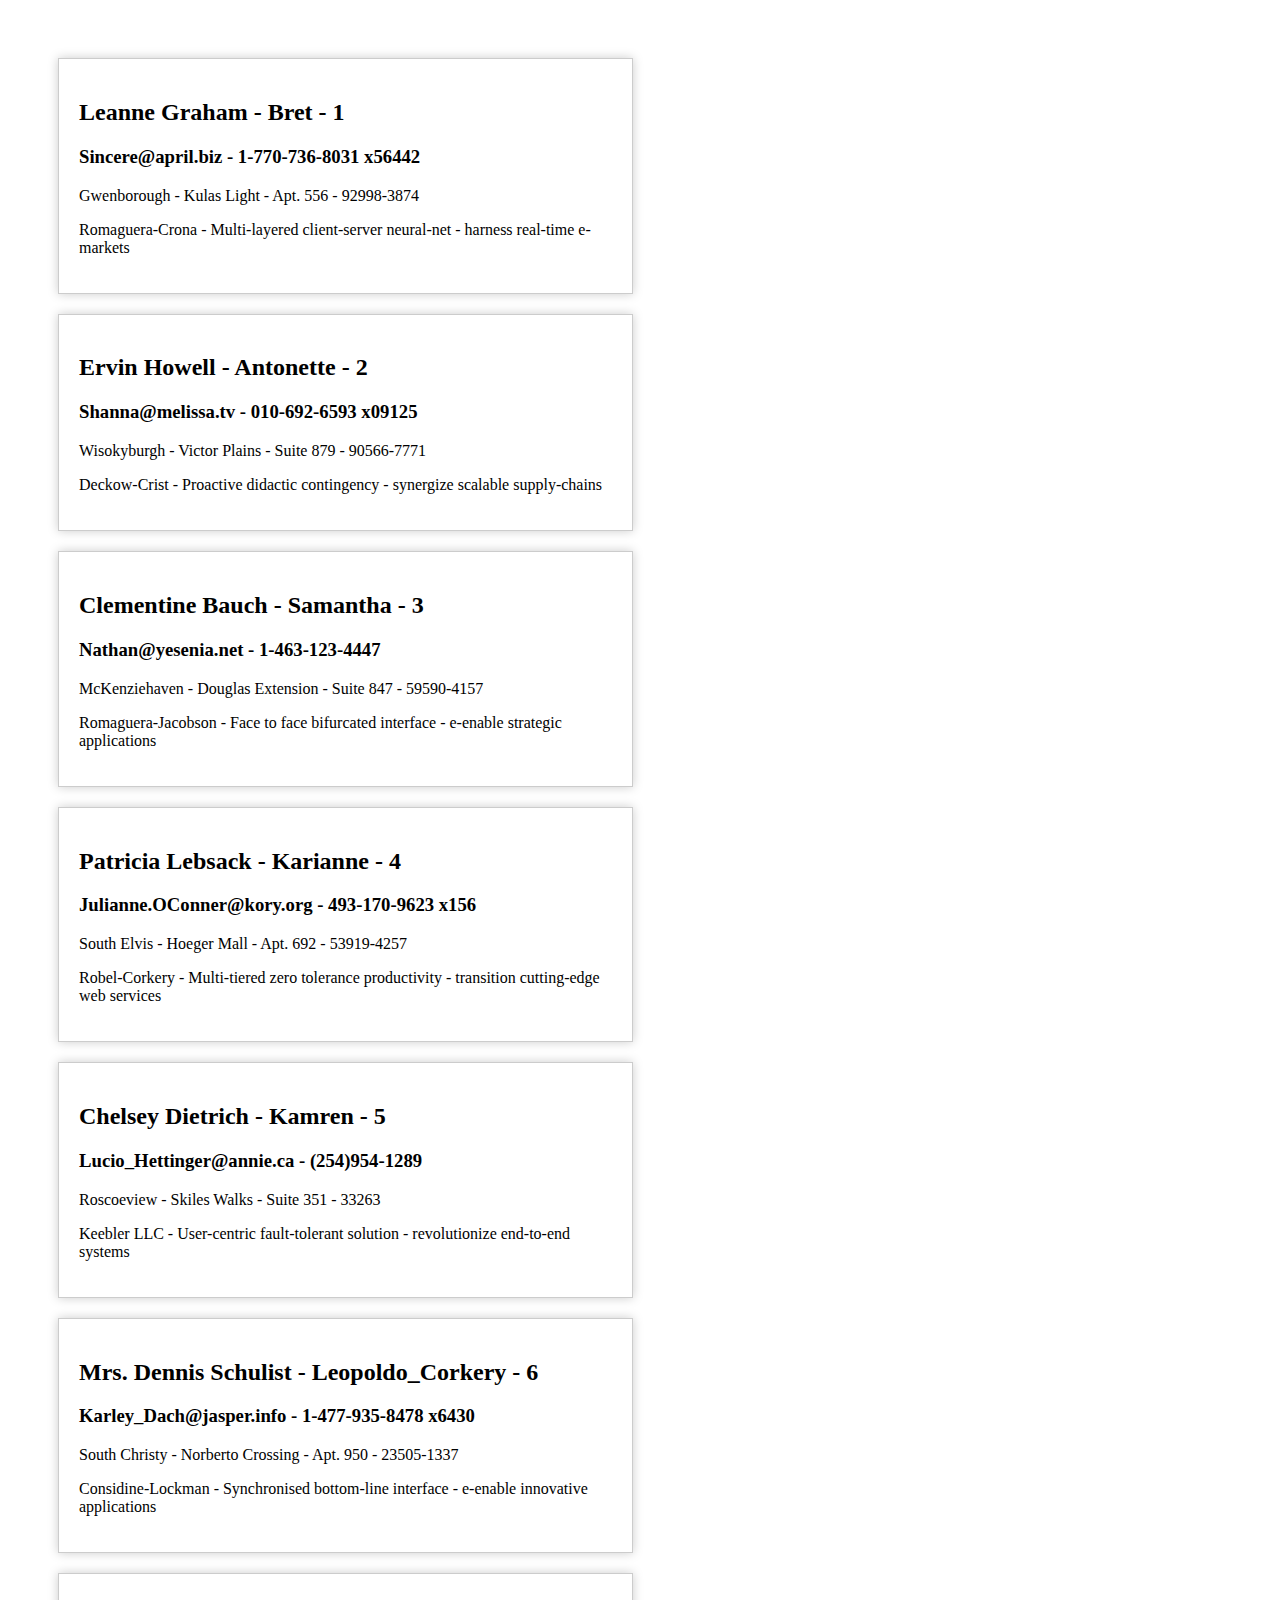
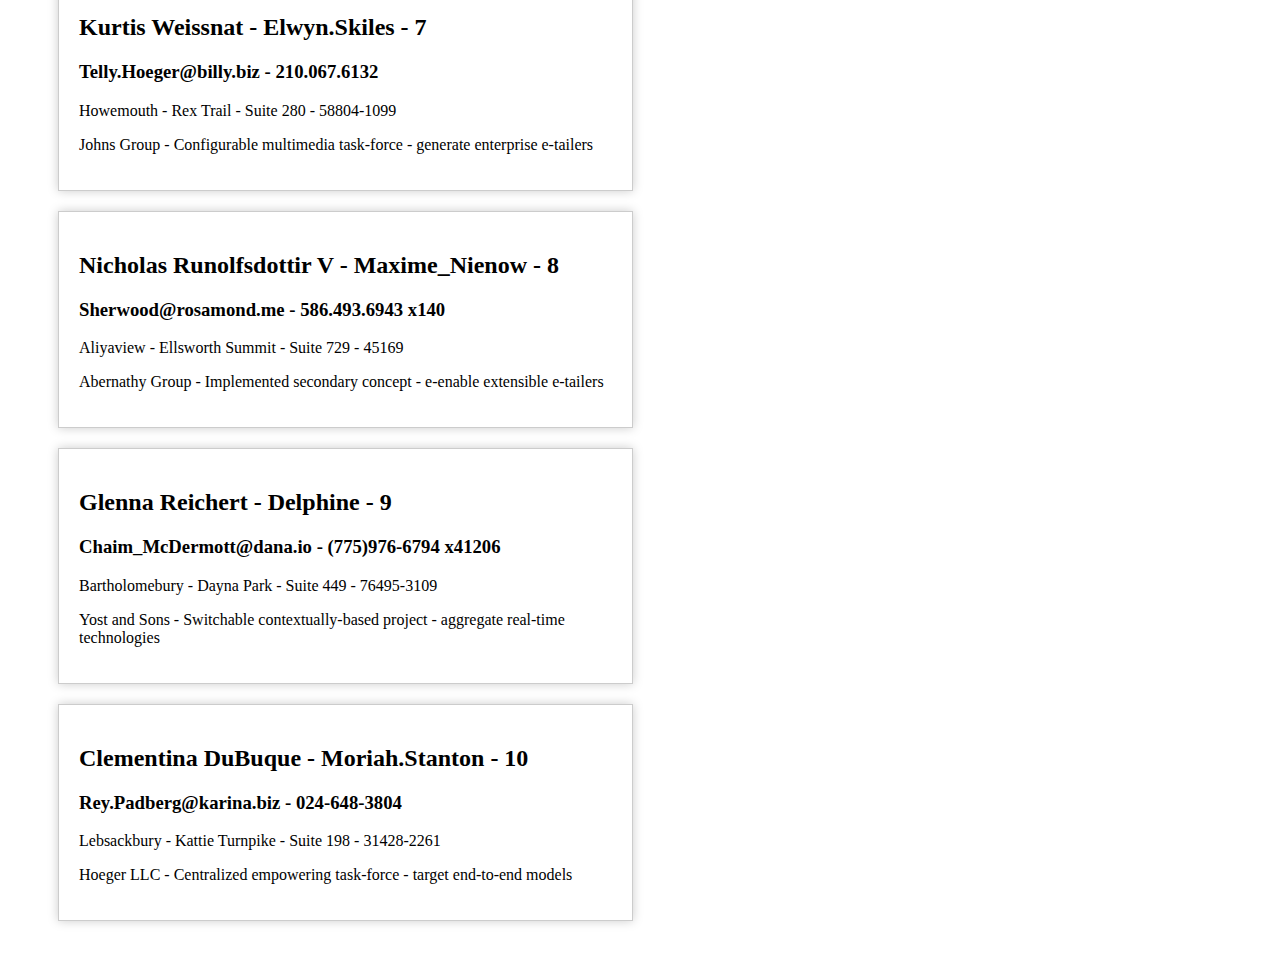
<file: HW-TS/HW-JS3/additional/additional 2.html>
<!DOCTYPE html>
<html lang="en">
<head>
	<meta charset="UTF-8">
	<title>Title</title>

	<style>

        ul {
            list-style: none;
            padding: 0;
            margin: 0;
        }

        .users-list {
            display: flex;
            flex-wrap: wrap;
            padding: 20px;
            margin: 0 auto;
            justify-content: space-between;
        }

        .users-box {
            display: flex;
            flex-wrap: wrap;
            padding: 20px;
            margin: 0 auto;
            justify-content: space-between;
        }

        .user-block {
            width: 45%;
            padding: 20px;
            margin: 10px;
            border: 1px solid #ccc;
            box-shadow: 0 0 10px 0 #ccc;

        }

	</style>
</head>
<body>

<!--template 1.1-->
<div class="users-box"></div>


<script>
    /*За допомогою циклу вивести всю інформацію про користувачів використовуючи шаблон Template 1.1
	* за допомоги стилів, побудувати сітку по 2 об'єкта в лінію
	*
	* */

    let users = [
        {
            id: 1,
            name: 'Leanne Graham',
            username: 'Bret',
            email: 'Sincere@april.biz',
            address: {
                street: 'Kulas Light',
                suite: 'Apt. 556',
                city: 'Gwenborough',
                zipcode: '92998-3874',
                geo: {
                    lat: '-37.3159',
                    lng: '81.1496'
                }
            },
            phone: '1-770-736-8031 x56442',
            website: 'hildegard.org',
            company: {
                name: 'Romaguera-Crona',
                catchPhrase: 'Multi-layered client-server neural-net',
                bs: 'harness real-time e-markets'
            }
        },
        {
            id: 2,
            name: 'Ervin Howell',
            username: 'Antonette',
            email: 'Shanna@melissa.tv',
            address: {
                street: 'Victor Plains',
                suite: 'Suite 879',
                city: 'Wisokyburgh',
                zipcode: '90566-7771',
                geo: {
                    lat: '-43.9509',
                    lng: '-34.4618'
                }
            },
            phone: '010-692-6593 x09125',
            website: 'anastasia.net',
            company: {
                name: 'Deckow-Crist',
                catchPhrase: 'Proactive didactic contingency',
                bs: 'synergize scalable supply-chains'
            }
        },
        {
            id: 3,
            name: 'Clementine Bauch',
            username: 'Samantha',
            email: 'Nathan@yesenia.net',
            address: {
                street: 'Douglas Extension',
                suite: 'Suite 847',
                city: 'McKenziehaven',
                zipcode: '59590-4157',
                geo: {
                    lat: '-68.6102',
                    lng: '-47.0653'
                }
            },
            phone: '1-463-123-4447',
            website: 'ramiro.info',
            company: {
                name: 'Romaguera-Jacobson',
                catchPhrase: 'Face to face bifurcated interface',
                bs: 'e-enable strategic applications'
            }
        },
        {
            id: 4,
            name: 'Patricia Lebsack',
            username: 'Karianne',
            email: 'Julianne.OConner@kory.org',
            address: {
                street: 'Hoeger Mall',
                suite: 'Apt. 692',
                city: 'South Elvis',
                zipcode: '53919-4257',
                geo: {
                    lat: '29.4572',
                    lng: '-164.2990'
                }
            },
            phone: '493-170-9623 x156',
            website: 'kale.biz',
            company: {
                name: 'Robel-Corkery',
                catchPhrase: 'Multi-tiered zero tolerance productivity',
                bs: 'transition cutting-edge web services'
            }
        },
        {
            id: 5,
            name: 'Chelsey Dietrich',
            username: 'Kamren',
            email: 'Lucio_Hettinger@annie.ca',
            address: {
                street: 'Skiles Walks',
                suite: 'Suite 351',
                city: 'Roscoeview',
                zipcode: '33263',
                geo: {
                    lat: '-31.8129',
                    lng: '62.5342'
                }
            },
            phone: '(254)954-1289',
            website: 'demarco.info',
            company: {
                name: 'Keebler LLC',
                catchPhrase: 'User-centric fault-tolerant solution',
                bs: 'revolutionize end-to-end systems'
            }
        },
        {
            id: 6,
            name: 'Mrs. Dennis Schulist',
            username: 'Leopoldo_Corkery',
            email: 'Karley_Dach@jasper.info',
            address: {
                street: 'Norberto Crossing',
                suite: 'Apt. 950',
                city: 'South Christy',
                zipcode: '23505-1337',
                geo: {
                    lat: '-71.4197',
                    lng: '71.7478'
                }
            },
            phone: '1-477-935-8478 x6430',
            website: 'ola.org',
            company: {
                name: 'Considine-Lockman',
                catchPhrase: 'Synchronised bottom-line interface',
                bs: 'e-enable innovative applications'
            }
        },
        {
            id: 7,
            name: 'Kurtis Weissnat',
            username: 'Elwyn.Skiles',
            email: 'Telly.Hoeger@billy.biz',
            address: {
                street: 'Rex Trail',
                suite: 'Suite 280',
                city: 'Howemouth',
                zipcode: '58804-1099',
                geo: {
                    lat: '24.8918',
                    lng: '21.8984'
                }
            },
            phone: '210.067.6132',
            website: 'elvis.io',
            company: {
                name: 'Johns Group',
                catchPhrase: 'Configurable multimedia task-force',
                bs: 'generate enterprise e-tailers'
            }
        },
        {
            id: 8,
            name: 'Nicholas Runolfsdottir V',
            username: 'Maxime_Nienow',
            email: 'Sherwood@rosamond.me',
            address: {
                street: 'Ellsworth Summit',
                suite: 'Suite 729',
                city: 'Aliyaview',
                zipcode: '45169',
                geo: {
                    lat: '-14.3990',
                    lng: '-120.7677'
                }
            },
            phone: '586.493.6943 x140',
            website: 'jacynthe.com',
            company: {
                name: 'Abernathy Group',
                catchPhrase: 'Implemented secondary concept',
                bs: 'e-enable extensible e-tailers'
            }
        },
        {
            id: 9,
            name: 'Glenna Reichert',
            username: 'Delphine',
            email: 'Chaim_McDermott@dana.io',
            address: {
                street: 'Dayna Park',
                suite: 'Suite 449',
                city: 'Bartholomebury',
                zipcode: '76495-3109',
                geo: {
                    lat: '24.6463',
                    lng: '-168.8889'
                }
            },
            phone: '(775)976-6794 x41206',
            website: 'conrad.com',
            company: {
                name: 'Yost and Sons',
                catchPhrase: 'Switchable contextually-based project',
                bs: 'aggregate real-time technologies'
            }
        },
        {
            id: 10,
            name: 'Clementina DuBuque',
            username: 'Moriah.Stanton',
            email: 'Rey.Padberg@karina.biz',
            address: {
                street: 'Kattie Turnpike',
                suite: 'Suite 198',
                city: 'Lebsackbury',
                zipcode: '31428-2261',
                geo: {
                    lat: '-38.2386',
                    lng: '57.2232'
                }
            },
            phone: '024-648-3804',
            website: 'ambrose.net',
            company: {
                name: 'Hoeger LLC',
                catchPhrase: 'Centralized empowering task-force',
                bs: 'target end-to-end models'
            }
        }
    ];

    const usersListWrapper = document.querySelector('.users-box');
    const usersList = document.createElement('ul')
    usersList.classList.add('users-list');

    users.map((user) => {
        console.log(user);
        const userBlock = document.createElement('li');
        userBlock.classList.add('user-block');

        const userTitle = document.createElement('h2');
        userTitle.textContent = user.name + ' - ' + user.username + ' - ' + user.id;
        userBlock.appendChild(userTitle);

        const userEmail = document.createElement('h3');
        userEmail.textContent = user.email + ' - ' + user.phone;
        userBlock.appendChild(userEmail);

        const userAddress = document.createElement('p');
        userAddress.textContent = user.address.city + ' - ' + user.address.street + ' - ' + user.address.suite + ' - ' + user.address.zipcode;
        userBlock.appendChild(userAddress);

        const userCompany = document.createElement('p');
        userCompany.textContent = user.company.name + ' - ' + user.company.catchPhrase + ' - ' + user.company.bs;
        userBlock.appendChild(userCompany);


        usersList.appendChild(userBlock);
        usersListWrapper.appendChild(usersList);
    });
</script>

</body>
</html>
</file>
<file: HW-TS/HW-JS10/style.css>
* {
  margin: 0;
  padding: 0;
  box-sizing: border-box;
}

body,
h1,
h2,
h3,
h4,
h5,
h6,
p,
ol,
ul {
  margin: 0;
  padding: 0;
  font-weight: normal;
}

ol,
ul {
  list-style: none;
}

img {
  max-width: 100%;
  height: auto;
}

a {
  text-decoration: none;
}

body {
  line-height: 1;
  font-size: 16px;
  color: #333;
  display: flex;
  flex-direction: column;
  gap: 40px;
  justify-content: center;
  align-items: center;
  padding: 20px;
}

h1 {
  font-size: 32px;
  font-weight: bold;
  color: #333;
  text-align: center;
}

h2 {
  font-size: 24px;
  font-weight: bold;
  color: #333;
  text-align: center;
}

.item {
  width: 300px;
  display: flex;
  flex-direction: column;
  gap: 10px;
  justify-content: center;
  align-items: center;
  padding: 20px;
  border: 1px solid #333;
  border-radius: 10px;
  box-shadow: 0 0 10px rgba(0, 0, 0, 0.1);
}

span {
  font-size: 20px;
  font-weight: bold;
  color: #333;
}

.heading {
  color: #54ccfa;
  font-weight: 600;
  font-family: "Dancing Script", cursive;
  font-size: 35px;
}

.description {
  color: #99a468;
  font-weight: 400;
  font-family: "Dancing Script", cursive;
  font-size: 20px;
}

.member {
  display: flex;
  width: 80%;
  flex-direction: column;
  gap: 10px;
  justify-content: center;
  align-items: center;
  padding: 20px;
  border: 1px solid #333;
  border-radius: 10px;
  box-shadow: 0 0 10px rgba(0, 0, 0, 0.1);
}

.course {
  width: 80%;
  display: flex;
  flex-direction: column;
  gap: 10px;
  justify-content: center;
  align-items: center;
  padding: 20px;
  border: 1px solid #333;
  border-radius: 10px;
  box-shadow: 0 0 10px rgba(0, 0, 0, 0.1);
}

.monthDuration {
  display: flex;
  flex-direction: row;
  gap: 10px;
  justify-content: center;
  align-items: center;
  padding: 20px;
  border-radius: 10px;
  box-shadow: 0 0 10px rgba(0, 0, 0, 0.1);
}

.modules {
  display: flex;
  flex-direction: row;
  gap: 10px;
  justify-content: center;
  align-items: center;
  padding: 20px;
  border-radius: 10px;
  box-shadow: 0 0 10px rgba(0, 0, 0, 0.1);
}
.userDiv {
  display: flex;
  flex-direction: column;
  gap: 10px;
  margin-top: 20px;
  justify-content: center;
  align-items: center;
  padding: 20px;
  border: 1px solid #333;
  border-radius: 10px;
  box-shadow: 0 0 10px rgba(0, 0, 0, 0.1);
}
</file>
<file: HW-TS/HW-JS11/style.css>
* {
  margin: 0;
  padding: 0;
  box-sizing: border-box;
}

body,
h1,
h2,
h3,
h4,
h5,
h6,
p,
ol,
ul {
  margin: 0;
  padding: 0;
  font-weight: normal;
}

ol,
ul {
  list-style: none;
}

img {
  max-width: 100%;
  height: auto;
}

a {
  text-decoration: none;
}

body {
  line-height: 1;
  font-size: 16px;
  color: #333;
  display: flex;
  flex-direction: column;
  gap: 40px;
  justify-content: center;
  align-items: center;
  padding: 20px;
}

h1 {
  font-size: 32px;
  font-weight: bold;
  color: #333;
  text-align: center;
}

h2 {
  font-size: 45px;
  font-weight: bold;
  color: #333;
  text-align: center;
}

.item {
  width: 300px;
  display: flex;
  flex-direction: column;
  gap: 10px;
  justify-content: center;
  align-items: center;
  padding: 20px;
  border: 1px solid #333;
  border-radius: 10px;
  box-shadow: 0 0 10px rgba(0, 0, 0, 0.1);
}

.usersWrapper {
  display: flex;
  flex-wrap: wrap;
  gap: 20px;
  justify-content: center;
  align-items: center;
}
.recipeWrapper {
  display: flex;
  flex-wrap: wrap;
  gap: 20px;
  justify-content: center;
  align-items: stretch;
}

.userDiv {
  width: 300px;
  box-shadow: #333 0 0 10px;
  padding: 20px;
  display: flex;
  flex-direction: column;
  gap: 10px;
  justify-content: center;
  align-items: center;
  cursor: pointer;
}

.ingredientsList {
  display: flex;
  flex-direction: column;
  gap: 10px;
  justify-content: center;
  align-items: center;
}

.recipeDiv {
  display: flex;
  flex-direction: column;
  gap: 10px;
  justify-content: space-between;
  align-items: center;
  width: 32.33%;
  min-height: 450px;
  border-radius: 10px;
  overflow: hidden;
  box-shadow: #333 0 0 10px;
  padding: 2px;
}

.contentWrapper {
  height: 100%;
  display: flex;
  padding: 10px 15px;
  gap: 20px;
  flex-direction: column;
  justify-content: space-between;
}
.recipeTittle {
  font-size: 34px;
  font-weight: bolder;
  margin-bottom: 10px;
  color: #333;
  text-align: center;
}
.title {
  font-size: 24px;
  font-weight: bold;
  margin-bottom: 10px;
  color: #333;
  text-align: center;
}
.instructionsList,
.ingredientsList {
  display: flex;
  flex-direction: column;
  gap: 10px;
  justify-content: center;
  align-items: flex-start;
}
.instructionsList p {
  margin: 0;
  font-family: "Courier New", Courier, monospace;
  font-weight: 700;
  font-size: medium;
}
.ingredientsList p {
  margin: 0;
  font-family: "Courier New", Courier, monospace;
  font-weight: 700;
  font-size: medium;
}

.cradsWrapper {
  display: flex;
  flex-wrap: wrap;
  gap: 20px;
  justify-content: center;
  align-items: center;
}

.cartDiv {
  width: 300px;
  height: 600px;
  box-shadow: #333 0 0 10px;
  padding: 20px;
  display: flex;
  flex-direction: column;
  gap: 10px;
  justify-content: space-between;
  align-items: flex-start;
}
.orderButtonWrapper {
  width: 100%;
  display: flex;
  justify-content: space-around;
  align-items: center;
  gap: 10px;
}
.orderButton {
  display: flex;
  justify-content: center;
  align-items: center;
  gap: 10px;
  cursor: pointer;
  padding: 5px 10px;
  border-radius: 5px;
  background-color: transparent;
  color: #000;
  font-size: 20px;
  font-weight: bold;
  box-shadow: #333 0 0 10px;
}
.clearBasketButton {
  display: flex;
  justify-content: center;
  align-items: center;
  gap: 10px;
  cursor: pointer;
  padding: 5px 10px;
  border-radius: 5px;
  background-color: transparent;
  color: #000;
  font-size: 20px;
  font-weight: bold;
  box-shadow: #333 0 0 10px;
}
.orderButton:hover,
.clearBasketButton:hover {
  background-color: #007bff;
  color: white;
}
.paginationWrapper {
  display: flex;
  gap: 10px;
  justify-content: center;
  align-items: center;
}
.paginationButton {
  display: flex;
  justify-content: center;
  align-items: center;
  gap: 10px;
  cursor: pointer;
  padding: 10px;
  border-radius: 50%;
  color: #000;
  font-size: 20px;
  font-weight: bold;
}
.productsWrapper {
  display: flex;
  flex-direction: column;
  gap: 10px;
  justify-content: center;
  align-items: flex-start;
}
.productWrapper {
  display: flex;
  flex-direction: row-reverse;
  justify-content: space-between;
  align-items: center;
  gap: 20px;
}
.productWrapper img {
  width: 50px;
  height: 50px;
}
.amountWrapper {
  display: flex;
  flex-direction: column;
  gap: 10px;
}
.rating {
  display: flex;
  gap: 10px;
  justify-content: flex-start;
  align-items: center;
}
.loadMore {
  display: flex;
  justify-content: center;
  align-items: center;
  gap: 10px;
  cursor: pointer;
  padding: 10px;
  border-radius: 10px;
  background-color: #333;
  color: #fff;
  font-size: 20px;
  font-weight: bold;
}
.active {
  background-color: #007bff;
  color: white;
}
.paginationButton {
  margin: 0 5px;
  padding: 5px 10px;
  border: 1px solid #ddd;
  cursor: pointer;
}

@media (max-width: 768px) {
  .recipeDiv {
    width: 45%;
  }
}
@media (max-width: 445px) {
  .recipeDiv {
    width: 100%;
  }
}
.wrapper {
  display: flex;
  flex-wrap: wrap;
  justify-content: center;
}

.container {
  display: flex;
  flex-direction: column;
  justify-content: flex-start;
  align-items: center;
  margin: 0 auto;
  height: 100vh;
}

.user {
  display: flex;
  justify-content: space-around;
  align-items: center;
  width: 45%;
  margin: 10px;
  padding: 10px;
  border: 1px solid #ccc;
  border-radius: 5px;
  background-color: #f9f9f9;
  box-shadow: 0 0 10px rgba(0, 0, 0, 0.1);
  cursor: pointer;
}

.text {
  font-weight: bold;
  font-size: 20px;
}

.user-info-title {
  font-weight: bold;
  font-size: 20px;
}

.user-button {
  margin-top: 10px;
}

.main-title {
  display: flex;
  justify-content: center;
  margin-bottom: 20px;
}

.main-title {
  color: black;
  font-size: 30px;
  font-weight: bold;
  margin-bottom: 20px;
}

.user-details {
  display: grid;
  grid-template-columns: 1fr 1fr 1fr;
  margin: 0 auto;
  padding: 20px;
  border: 1px solid #ccc;
  border-radius: 5px;
  background-color: #f9f9f9;
  box-shadow: 0 0 10px rgba(0, 0, 0, 0.1);
}

.user-details p {
  margin: 10px 0;
}

.userDetail-button {
  width: 100px;
  height: 40px;
  margin-right: 20px;
  display: inline-block;
  padding: 10px 20px;
  background-color: #007bff;
  color: #fff;
  border: none;
  border-radius: 5px;
  cursor: pointer;
  transition: background-color 0.3s;
}

.button-comments {
  width: 100px;
  height: 40px;
  display: inline-block;
  padding: 10px 20px;
  background-color: #007bff;
  color: #fff;
  border: none;
  border-radius: 5px;
  cursor: pointer;
  transition: background-color 0.3s;
}

.label {
  font-weight: bold;
  color: darkgray;
}

.back-button {
  display: inline-block;
  padding: 10px 20px;
  background-color: #007bff;
  color: #fff;
  border: none;
  border-radius: 5px;
  cursor: pointer;
  transition: background-color 0.3s;
}

.back-button:hover {
  background-color: #0056b3;
}

.user-posts-wrapper {
  display: flex;
  flex-direction: column;
  align-items: center;
}

.user-comments {
  display: flex;
  flex-direction: column;
  width: 85vw;
  padding: 20px;
  border: 1px solid #ccc;
  border-radius: 5px;
  background-color: #f9f9f9;
  box-shadow: 0 0 10px rgba(0, 0, 0, 0.1);
  margin-top: 20px;
  cursor: pointer;
}

.user-comments-wrapper {
  width: 100vw;
  display: flex;
  flex-wrap: wrap;
  justify-content: center;
  margin-left: auto;
  margin-right: auto;
}

.hidden {
  display: none;
}

.textColorRed {
  color: red;
}
.textColorBlue {
  color: blue;
}
.textColorGreen {
  color: green;
}

.loading {
  display: inline-block;
  width: 50px;
  height: 50px;
  border: 3px solid rgb(255 255 255 / 30%);
  border-radius: 50%;
  border-top: 3px solid #fff;
  animation: spin 1s ease-in-out infinite;
}

@keyframes spin {
  to {
    transform: rotate(360deg);
  }
}
</file>
<file: HW-TS/HW-JS7/styles.css>
/*Обнулення стилів*/

* {
  margin: 0;
  padding: 0;
  border: 0;
}

*,
*:before,
*:after {
  box-sizing: border-box;
}

html,
body {
  height: 100%;
  line-height: 1rem;
  min-width: 20rem;
}

a {
  text-decoration: none;
  color: inherit;
}

ul li {
  list-style: none;
}

img {
  vertical-align: top;
}

h1,
h2,
h3,
h4,
h5,
h6 {
  font-weight: inherit;
  font-style: inherit;
}

.container {
  width: 100%;
  max-width: 1200px;
  margin: 0 auto;
  padding: 0 15px;
}

.flex {
  display: flex;
}

.shadow {
  box-shadow: 0 0 10px rgba(0, 0, 0, 0.5);
}

.card {
  background-color: #fff;
  border-radius: 5px;
  padding: 20px;
  margin-bottom: 20px;
}

button {
  line-height: inherit;
  font-weight: inherit;
  font-style: inherit;
  cursor: pointer;
  color: inherit;
  background-color: transparent;
  border: none;
}

body {
  margin-left: 100px;
  font-family: "Roboto", sans-serif;
  font-size: 16px;
  line-height: 1.5;
  color: #333;
  background-color: #f5f5f5;
}
</file>
